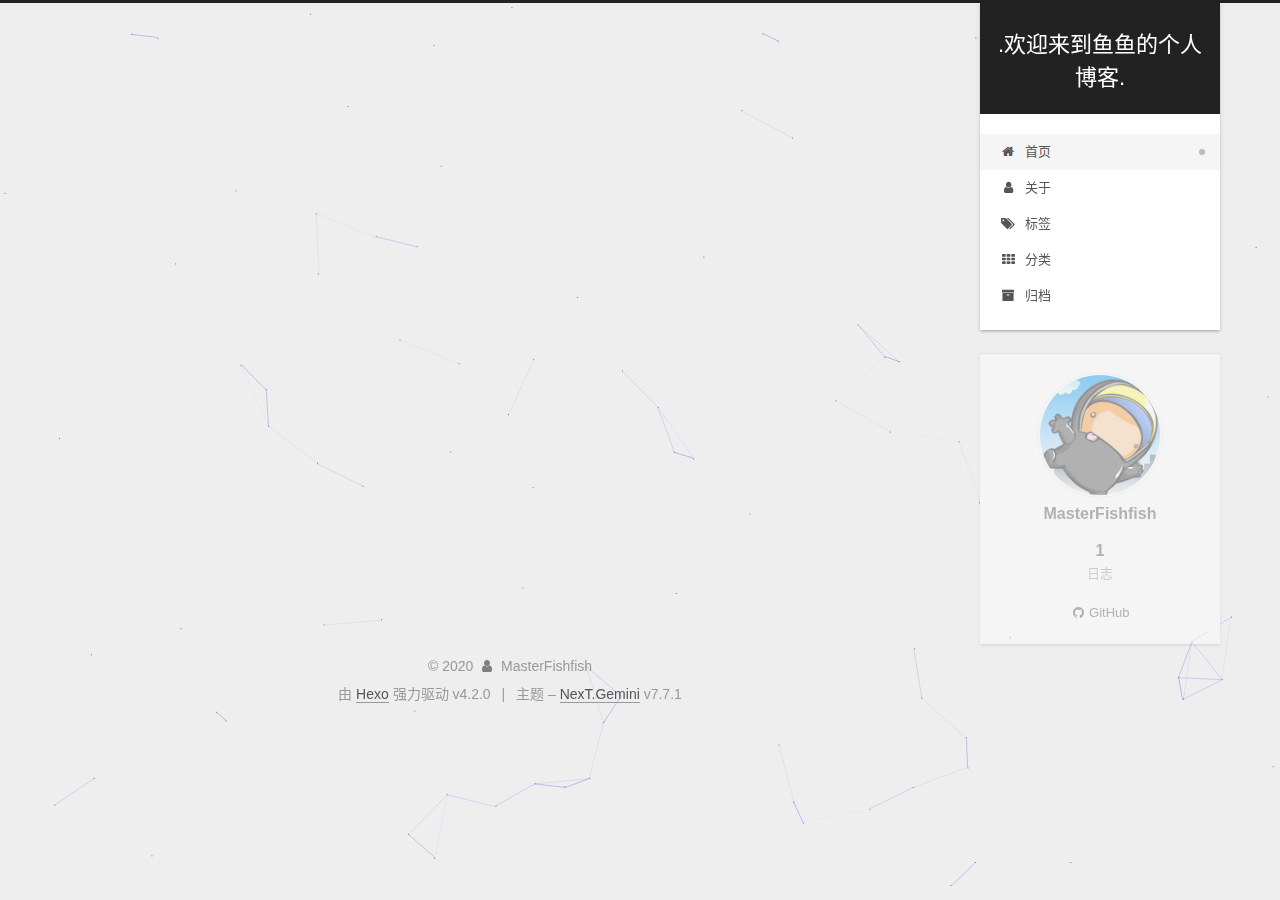
<file: index.html>
<!DOCTYPE html>
<html lang="zh-CN">
<head>
  <meta charset="UTF-8">
<meta name="viewport" content="width=device-width, initial-scale=1, maximum-scale=2">
<meta name="theme-color" content="#222">
<meta name="generator" content="Hexo 4.2.0">
  <link rel="apple-touch-icon" sizes="180x180" href="/images/apple-touch-icon-next.png">
  <link rel="icon" type="image/png" sizes="32x32" href="/images/favicon-32x32-next.png">
  <link rel="icon" type="image/png" sizes="16x16" href="/images/favicon-16x16-next.png">
  <link rel="mask-icon" href="/images/logo.svg" color="#222">

<link rel="stylesheet" href="/css/main.css">


<link rel="stylesheet" href="/lib/font-awesome/css/font-awesome.min.css">

<script id="hexo-configurations">
    var NexT = window.NexT || {};
    var CONFIG = {"hostname":"yoursite.com","root":"/","scheme":"Gemini","version":"7.7.1","exturl":false,"sidebar":{"position":"right","display":"post","padding":18,"offset":12,"onmobile":false},"copycode":{"enable":false,"show_result":false,"style":null},"back2top":{"enable":true,"sidebar":false,"scrollpercent":false},"bookmark":{"enable":false,"color":"#222","save":"auto"},"fancybox":false,"mediumzoom":false,"lazyload":false,"pangu":false,"comments":{"style":"tabs","active":null,"storage":true,"lazyload":false,"nav":null},"algolia":{"hits":{"per_page":10},"labels":{"input_placeholder":"Search for Posts","hits_empty":"We didn't find any results for the search: ${query}","hits_stats":"${hits} results found in ${time} ms"}},"localsearch":{"enable":false,"trigger":"auto","top_n_per_article":1,"unescape":false,"preload":false},"motion":{"enable":true,"async":false,"transition":{"post_block":"fadeIn","post_header":"slideDownIn","post_body":"slideDownIn","coll_header":"slideLeftIn","sidebar":"slideUpIn"}}};
  </script>

  <meta property="og:type" content="website">
<meta property="og:title" content=".欢迎来到鱼鱼的个人博客.">
<meta property="og:url" content="http://yoursite.com/index.html">
<meta property="og:site_name" content=".欢迎来到鱼鱼的个人博客.">
<meta property="og:locale" content="zh_CN">
<meta property="article:author" content="MasterFishfish">
<meta name="twitter:card" content="summary">

<link rel="canonical" href="http://yoursite.com/">


<script id="page-configurations">
  // https://hexo.io/docs/variables.html
  CONFIG.page = {
    sidebar: "",
    isHome: true,
    isPost: false
  };
</script>

  <title>.欢迎来到鱼鱼的个人博客.</title>
  






  <noscript>
  <style>
  .use-motion .brand,
  .use-motion .menu-item,
  .sidebar-inner,
  .use-motion .post-block,
  .use-motion .pagination,
  .use-motion .comments,
  .use-motion .post-header,
  .use-motion .post-body,
  .use-motion .collection-header { opacity: initial; }

  .use-motion .site-title,
  .use-motion .site-subtitle {
    opacity: initial;
    top: initial;
  }

  .use-motion .logo-line-before i { left: initial; }
  .use-motion .logo-line-after i { right: initial; }
  </style>
</noscript>

</head>

<body itemscope itemtype="http://schema.org/WebPage">
  <div class="container use-motion">
    <div class="headband"></div>

    <header class="header" itemscope itemtype="http://schema.org/WPHeader">
      <div class="header-inner"><div class="site-brand-container">
  <div class="site-nav-toggle">
    <div class="toggle" aria-label="切换导航栏">
      <span class="toggle-line toggle-line-first"></span>
      <span class="toggle-line toggle-line-middle"></span>
      <span class="toggle-line toggle-line-last"></span>
    </div>
  </div>

  <div class="site-meta">

    <div>
      <a href="/" class="brand" rel="start">
        <span class="logo-line-before"><i></i></span>
        <span class="site-title">.欢迎来到鱼鱼的个人博客.</span>
        <span class="logo-line-after"><i></i></span>
      </a>
    </div>
  </div>

  <div class="site-nav-right"></div>
</div>


<nav class="site-nav">
  
  <ul id="menu" class="menu">
        <li class="menu-item menu-item-home">

    <a href="/" rel="section"><i class="fa fa-fw fa-home"></i>首页</a>

  </li>
        <li class="menu-item menu-item-about">

    <a href="/about/" rel="section"><i class="fa fa-fw fa-user"></i>关于</a>

  </li>
        <li class="menu-item menu-item-tags">

    <a href="/tags/" rel="section"><i class="fa fa-fw fa-tags"></i>标签</a>

  </li>
        <li class="menu-item menu-item-categories">

    <a href="/categories/" rel="section"><i class="fa fa-fw fa-th"></i>分类</a>

  </li>
        <li class="menu-item menu-item-archives">

    <a href="/archives/" rel="section"><i class="fa fa-fw fa-archive"></i>归档</a>

  </li>
  </ul>

</nav>
</div>
    </header>

    
  <div class="back-to-top">
    <i class="fa fa-arrow-up"></i>
    <span>0%</span>
  </div>


    <main class="main">
      <div class="main-inner">
        <div class="content-wrap">
          

          <div class="content">
            

  <div class="posts-expand">
        
  
  
  <article itemscope itemtype="http://schema.org/Article" class="post-block home" lang="zh-CN">
    <link itemprop="mainEntityOfPage" href="http://yoursite.com/2020/02/23/MCServer-Build-Guide/">

    <span hidden itemprop="author" itemscope itemtype="http://schema.org/Person">
      <meta itemprop="image" content="/images/relo.jpg">
      <meta itemprop="name" content="MasterFishfish">
      <meta itemprop="description" content="">
    </span>

    <span hidden itemprop="publisher" itemscope itemtype="http://schema.org/Organization">
      <meta itemprop="name" content=".欢迎来到鱼鱼的个人博客.">
    </span>
      <header class="post-header">
        <h1 class="post-title" itemprop="name headline">
          
            <a href="/2020/02/23/MCServer-Build-Guide/" class="post-title-link" itemprop="url">Mincraft</a>
        </h1>

        <div class="post-meta">
            <span class="post-meta-item">
              <span class="post-meta-item-icon">
                <i class="fa fa-calendar-o"></i>
              </span>
              <span class="post-meta-item-text">发表于</span>
              

              <time title="创建时间：2020-02-23 15:56:25 / 修改时间：16:13:00" itemprop="dateCreated datePublished" datetime="2020-02-23T15:56:25+08:00">2020-02-23</time>
            </span>

          

        </div>
      </header>

    
    
    
    <div class="post-body" itemprop="articleBody">

      
          
      
    </div>

    
    
    
    <div>
     
    </div>
      <footer class="post-footer">
        <div class="post-eof"></div>
      </footer>
  </article>
  
  
  

  </div>

  



          </div>
          

<script>
  window.addEventListener('tabs:register', () => {
    let activeClass = CONFIG.comments.activeClass;
    if (CONFIG.comments.storage) {
      activeClass = localStorage.getItem('comments_active') || activeClass;
    }
    if (activeClass) {
      let activeTab = document.querySelector(`a[href="#comment-${activeClass}"]`);
      if (activeTab) {
        activeTab.click();
      }
    }
  });
  if (CONFIG.comments.storage) {
    window.addEventListener('tabs:click', event => {
      if (!event.target.matches('.tabs-comment .tab-content .tab-pane')) return;
      let commentClass = event.target.classList[1];
      localStorage.setItem('comments_active', commentClass);
    });
  }
</script>

        </div>
          
  
  <div class="toggle sidebar-toggle">
    <span class="toggle-line toggle-line-first"></span>
    <span class="toggle-line toggle-line-middle"></span>
    <span class="toggle-line toggle-line-last"></span>
  </div>

  <aside class="sidebar">
    <div class="sidebar-inner">

      <ul class="sidebar-nav motion-element">
        <li class="sidebar-nav-toc">
          文章目录
        </li>
        <li class="sidebar-nav-overview">
          站点概览
        </li>
      </ul>

      <!--noindex-->
      <div class="post-toc-wrap sidebar-panel">
      </div>
      <!--/noindex-->

      <div class="site-overview-wrap sidebar-panel">
        <div class="site-author motion-element" itemprop="author" itemscope itemtype="http://schema.org/Person">
    <img class="site-author-image" itemprop="image" alt="MasterFishfish"
      src="/images/relo.jpg">
  <p class="site-author-name" itemprop="name">MasterFishfish</p>
  <div class="site-description" itemprop="description"></div>
</div>
<div class="site-state-wrap motion-element">
  <nav class="site-state">
      <div class="site-state-item site-state-posts">
          <a href="/archives/">
        
          <span class="site-state-item-count">1</span>
          <span class="site-state-item-name">日志</span>
        </a>
      </div>
  </nav>
</div>
  <div class="links-of-author motion-element">
      <span class="links-of-author-item">
        <a href="https://github.com/MasterFishfish" title="GitHub → https:&#x2F;&#x2F;github.com&#x2F;MasterFishfish" rel="noopener" target="_blank"><i class="fa fa-fw fa-github"></i>GitHub</a>
      </span>
  </div>



      </div>

    </div>
  </aside>
  <div id="sidebar-dimmer"></div>


      </div>
    </main>

    <footer class="footer">
      <div class="footer-inner">
        

<div class="copyright">
  
  &copy; 
  <span itemprop="copyrightYear">2020</span>
  <span class="with-love">
    <i class="fa fa-user"></i>
  </span>
  <span class="author" itemprop="copyrightHolder">MasterFishfish</span>
</div>
  <div class="powered-by">由 <a href="https://hexo.io/" class="theme-link" rel="noopener" target="_blank">Hexo</a> 强力驱动 v4.2.0
  </div>
  <span class="post-meta-divider">|</span>
  <div class="theme-info">主题 – <a href="https://theme-next.org/" class="theme-link" rel="noopener" target="_blank">NexT.Gemini</a> v7.7.1
  </div>

        








      </div>
    </footer>
  </div>

  
  
  <script color='0,0,255' opacity='0.5' zIndex='-1' count='99' src="/lib/canvas-nest/canvas-nest.min.js"></script>
  <script src="/lib/anime.min.js"></script>
  <script src="/lib/velocity/velocity.min.js"></script>
  <script src="/lib/velocity/velocity.ui.min.js"></script>

<script src="/js/utils.js"></script>

<script src="/js/motion.js"></script>


<script src="/js/schemes/pisces.js"></script>


<script src="/js/next-boot.js"></script>




  















  

  

</body>
</html>
</file>
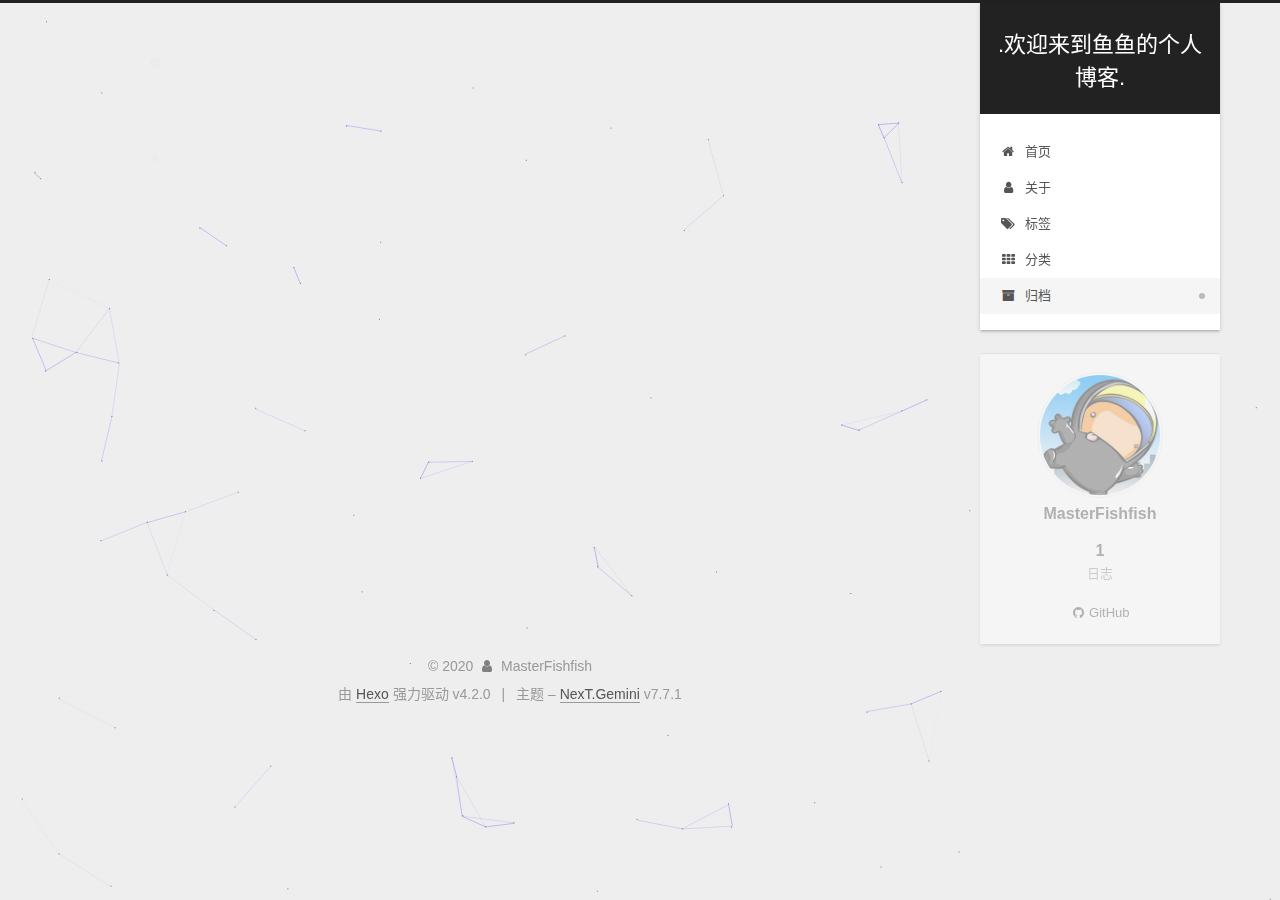
<file: archives/index.html>
<!DOCTYPE html>
<html lang="zh-CN">
<head>
  <meta charset="UTF-8">
<meta name="viewport" content="width=device-width, initial-scale=1, maximum-scale=2">
<meta name="theme-color" content="#222">
<meta name="generator" content="Hexo 4.2.0">
  <link rel="apple-touch-icon" sizes="180x180" href="/images/apple-touch-icon-next.png">
  <link rel="icon" type="image/png" sizes="32x32" href="/images/favicon-32x32-next.png">
  <link rel="icon" type="image/png" sizes="16x16" href="/images/favicon-16x16-next.png">
  <link rel="mask-icon" href="/images/logo.svg" color="#222">

<link rel="stylesheet" href="/css/main.css">


<link rel="stylesheet" href="/lib/font-awesome/css/font-awesome.min.css">

<script id="hexo-configurations">
    var NexT = window.NexT || {};
    var CONFIG = {"hostname":"yoursite.com","root":"/","scheme":"Gemini","version":"7.7.1","exturl":false,"sidebar":{"position":"right","display":"post","padding":18,"offset":12,"onmobile":false},"copycode":{"enable":false,"show_result":false,"style":null},"back2top":{"enable":true,"sidebar":false,"scrollpercent":false},"bookmark":{"enable":false,"color":"#222","save":"auto"},"fancybox":false,"mediumzoom":false,"lazyload":false,"pangu":false,"comments":{"style":"tabs","active":null,"storage":true,"lazyload":false,"nav":null},"algolia":{"hits":{"per_page":10},"labels":{"input_placeholder":"Search for Posts","hits_empty":"We didn't find any results for the search: ${query}","hits_stats":"${hits} results found in ${time} ms"}},"localsearch":{"enable":false,"trigger":"auto","top_n_per_article":1,"unescape":false,"preload":false},"motion":{"enable":true,"async":false,"transition":{"post_block":"fadeIn","post_header":"slideDownIn","post_body":"slideDownIn","coll_header":"slideLeftIn","sidebar":"slideUpIn"}}};
  </script>

  <meta property="og:type" content="website">
<meta property="og:title" content=".欢迎来到鱼鱼的个人博客.">
<meta property="og:url" content="http://yoursite.com/archives/index.html">
<meta property="og:site_name" content=".欢迎来到鱼鱼的个人博客.">
<meta property="og:locale" content="zh_CN">
<meta property="article:author" content="MasterFishfish">
<meta name="twitter:card" content="summary">

<link rel="canonical" href="http://yoursite.com/archives/">


<script id="page-configurations">
  // https://hexo.io/docs/variables.html
  CONFIG.page = {
    sidebar: "",
    isHome: false,
    isPost: false
  };
</script>

  <title>归档 | .欢迎来到鱼鱼的个人博客.</title>
  






  <noscript>
  <style>
  .use-motion .brand,
  .use-motion .menu-item,
  .sidebar-inner,
  .use-motion .post-block,
  .use-motion .pagination,
  .use-motion .comments,
  .use-motion .post-header,
  .use-motion .post-body,
  .use-motion .collection-header { opacity: initial; }

  .use-motion .site-title,
  .use-motion .site-subtitle {
    opacity: initial;
    top: initial;
  }

  .use-motion .logo-line-before i { left: initial; }
  .use-motion .logo-line-after i { right: initial; }
  </style>
</noscript>

</head>

<body itemscope itemtype="http://schema.org/WebPage">
  <div class="container use-motion">
    <div class="headband"></div>

    <header class="header" itemscope itemtype="http://schema.org/WPHeader">
      <div class="header-inner"><div class="site-brand-container">
  <div class="site-nav-toggle">
    <div class="toggle" aria-label="切换导航栏">
      <span class="toggle-line toggle-line-first"></span>
      <span class="toggle-line toggle-line-middle"></span>
      <span class="toggle-line toggle-line-last"></span>
    </div>
  </div>

  <div class="site-meta">

    <div>
      <a href="/" class="brand" rel="start">
        <span class="logo-line-before"><i></i></span>
        <span class="site-title">.欢迎来到鱼鱼的个人博客.</span>
        <span class="logo-line-after"><i></i></span>
      </a>
    </div>
  </div>

  <div class="site-nav-right"></div>
</div>


<nav class="site-nav">
  
  <ul id="menu" class="menu">
        <li class="menu-item menu-item-home">

    <a href="/" rel="section"><i class="fa fa-fw fa-home"></i>首页</a>

  </li>
        <li class="menu-item menu-item-about">

    <a href="/about/" rel="section"><i class="fa fa-fw fa-user"></i>关于</a>

  </li>
        <li class="menu-item menu-item-tags">

    <a href="/tags/" rel="section"><i class="fa fa-fw fa-tags"></i>标签</a>

  </li>
        <li class="menu-item menu-item-categories">

    <a href="/categories/" rel="section"><i class="fa fa-fw fa-th"></i>分类</a>

  </li>
        <li class="menu-item menu-item-archives">

    <a href="/archives/" rel="section"><i class="fa fa-fw fa-archive"></i>归档</a>

  </li>
  </ul>

</nav>
</div>
    </header>

    
  <div class="back-to-top">
    <i class="fa fa-arrow-up"></i>
    <span>0%</span>
  </div>


    <main class="main">
      <div class="main-inner">
        <div class="content-wrap">
          

          <div class="content">
            

  
  
  
  <div class="post-block">
    <div class="posts-collapse">
      <div class="collection-title">
        <span class="collection-header">嗯..! 目前共计 1 篇日志。 继续努力。</span>
      </div>

      
    <div class="collection-year">
      <h1 class="collection-header">2020</h1>
    </div>

  <article itemscope itemtype="http://schema.org/Article">
    <header class="post-header">

      <div class="post-meta">
        <time itemprop="dateCreated"
              datetime="2020-02-23T15:56:25+08:00"
              content="2020-02-23">
          02-23
        </time>
      </div>

      <h2 class="post-title">
          <a class="post-title-link" href="/2020/02/23/MCServer-Build-Guide/" itemprop="url">
            <span itemprop="name">Mincraft</span>
          </a>
      </h2>

    </header>
  </article>


    </div>
  </div>
  
  
  

  



          </div>
          

<script>
  window.addEventListener('tabs:register', () => {
    let activeClass = CONFIG.comments.activeClass;
    if (CONFIG.comments.storage) {
      activeClass = localStorage.getItem('comments_active') || activeClass;
    }
    if (activeClass) {
      let activeTab = document.querySelector(`a[href="#comment-${activeClass}"]`);
      if (activeTab) {
        activeTab.click();
      }
    }
  });
  if (CONFIG.comments.storage) {
    window.addEventListener('tabs:click', event => {
      if (!event.target.matches('.tabs-comment .tab-content .tab-pane')) return;
      let commentClass = event.target.classList[1];
      localStorage.setItem('comments_active', commentClass);
    });
  }
</script>

        </div>
          
  
  <div class="toggle sidebar-toggle">
    <span class="toggle-line toggle-line-first"></span>
    <span class="toggle-line toggle-line-middle"></span>
    <span class="toggle-line toggle-line-last"></span>
  </div>

  <aside class="sidebar">
    <div class="sidebar-inner">

      <ul class="sidebar-nav motion-element">
        <li class="sidebar-nav-toc">
          文章目录
        </li>
        <li class="sidebar-nav-overview">
          站点概览
        </li>
      </ul>

      <!--noindex-->
      <div class="post-toc-wrap sidebar-panel">
      </div>
      <!--/noindex-->

      <div class="site-overview-wrap sidebar-panel">
        <div class="site-author motion-element" itemprop="author" itemscope itemtype="http://schema.org/Person">
    <img class="site-author-image" itemprop="image" alt="MasterFishfish"
      src="/images/relo.jpg">
  <p class="site-author-name" itemprop="name">MasterFishfish</p>
  <div class="site-description" itemprop="description"></div>
</div>
<div class="site-state-wrap motion-element">
  <nav class="site-state">
      <div class="site-state-item site-state-posts">
          <a href="/archives/">
        
          <span class="site-state-item-count">1</span>
          <span class="site-state-item-name">日志</span>
        </a>
      </div>
  </nav>
</div>
  <div class="links-of-author motion-element">
      <span class="links-of-author-item">
        <a href="https://github.com/MasterFishfish" title="GitHub → https:&#x2F;&#x2F;github.com&#x2F;MasterFishfish" rel="noopener" target="_blank"><i class="fa fa-fw fa-github"></i>GitHub</a>
      </span>
  </div>



      </div>

    </div>
  </aside>
  <div id="sidebar-dimmer"></div>


      </div>
    </main>

    <footer class="footer">
      <div class="footer-inner">
        

<div class="copyright">
  
  &copy; 
  <span itemprop="copyrightYear">2020</span>
  <span class="with-love">
    <i class="fa fa-user"></i>
  </span>
  <span class="author" itemprop="copyrightHolder">MasterFishfish</span>
</div>
  <div class="powered-by">由 <a href="https://hexo.io/" class="theme-link" rel="noopener" target="_blank">Hexo</a> 强力驱动 v4.2.0
  </div>
  <span class="post-meta-divider">|</span>
  <div class="theme-info">主题 – <a href="https://theme-next.org/" class="theme-link" rel="noopener" target="_blank">NexT.Gemini</a> v7.7.1
  </div>

        








      </div>
    </footer>
  </div>

  
  
  <script color='0,0,255' opacity='0.5' zIndex='-1' count='99' src="/lib/canvas-nest/canvas-nest.min.js"></script>
  <script src="/lib/anime.min.js"></script>
  <script src="/lib/velocity/velocity.min.js"></script>
  <script src="/lib/velocity/velocity.ui.min.js"></script>

<script src="/js/utils.js"></script>

<script src="/js/motion.js"></script>


<script src="/js/schemes/pisces.js"></script>


<script src="/js/next-boot.js"></script>




  















  

  

</body>
</html>
</file>
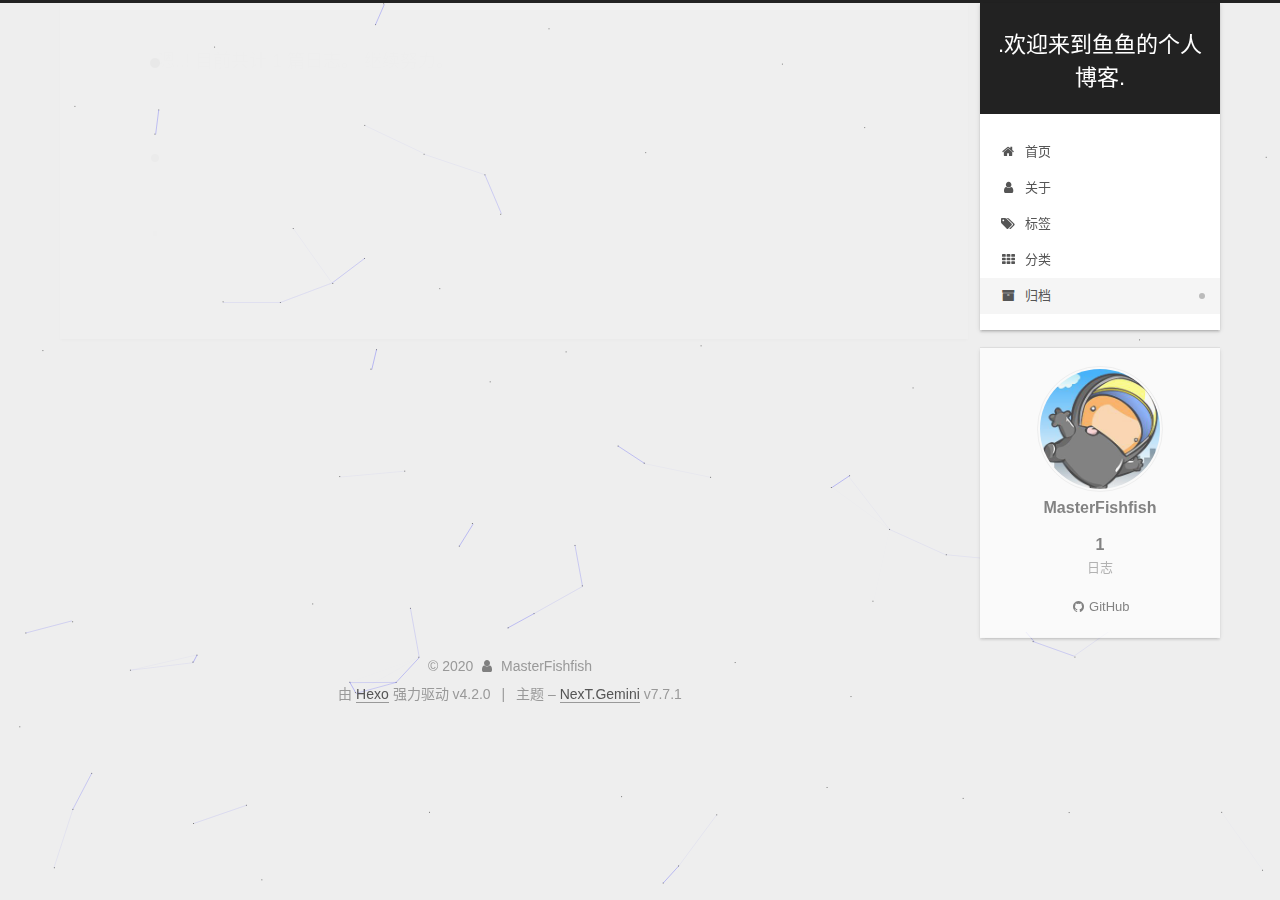
<file: archives/2020/index.html>
<!DOCTYPE html>
<html lang="zh-CN">
<head>
  <meta charset="UTF-8">
<meta name="viewport" content="width=device-width, initial-scale=1, maximum-scale=2">
<meta name="theme-color" content="#222">
<meta name="generator" content="Hexo 4.2.0">
  <link rel="apple-touch-icon" sizes="180x180" href="/images/apple-touch-icon-next.png">
  <link rel="icon" type="image/png" sizes="32x32" href="/images/favicon-32x32-next.png">
  <link rel="icon" type="image/png" sizes="16x16" href="/images/favicon-16x16-next.png">
  <link rel="mask-icon" href="/images/logo.svg" color="#222">

<link rel="stylesheet" href="/css/main.css">


<link rel="stylesheet" href="/lib/font-awesome/css/font-awesome.min.css">

<script id="hexo-configurations">
    var NexT = window.NexT || {};
    var CONFIG = {"hostname":"yoursite.com","root":"/","scheme":"Gemini","version":"7.7.1","exturl":false,"sidebar":{"position":"right","display":"post","padding":18,"offset":12,"onmobile":false},"copycode":{"enable":false,"show_result":false,"style":null},"back2top":{"enable":true,"sidebar":false,"scrollpercent":false},"bookmark":{"enable":false,"color":"#222","save":"auto"},"fancybox":false,"mediumzoom":false,"lazyload":false,"pangu":false,"comments":{"style":"tabs","active":null,"storage":true,"lazyload":false,"nav":null},"algolia":{"hits":{"per_page":10},"labels":{"input_placeholder":"Search for Posts","hits_empty":"We didn't find any results for the search: ${query}","hits_stats":"${hits} results found in ${time} ms"}},"localsearch":{"enable":false,"trigger":"auto","top_n_per_article":1,"unescape":false,"preload":false},"motion":{"enable":true,"async":false,"transition":{"post_block":"fadeIn","post_header":"slideDownIn","post_body":"slideDownIn","coll_header":"slideLeftIn","sidebar":"slideUpIn"}}};
  </script>

  <meta property="og:type" content="website">
<meta property="og:title" content=".欢迎来到鱼鱼的个人博客.">
<meta property="og:url" content="http://yoursite.com/archives/2020/index.html">
<meta property="og:site_name" content=".欢迎来到鱼鱼的个人博客.">
<meta property="og:locale" content="zh_CN">
<meta property="article:author" content="MasterFishfish">
<meta name="twitter:card" content="summary">

<link rel="canonical" href="http://yoursite.com/archives/2020/">


<script id="page-configurations">
  // https://hexo.io/docs/variables.html
  CONFIG.page = {
    sidebar: "",
    isHome: false,
    isPost: false
  };
</script>

  <title>归档 | .欢迎来到鱼鱼的个人博客.</title>
  






  <noscript>
  <style>
  .use-motion .brand,
  .use-motion .menu-item,
  .sidebar-inner,
  .use-motion .post-block,
  .use-motion .pagination,
  .use-motion .comments,
  .use-motion .post-header,
  .use-motion .post-body,
  .use-motion .collection-header { opacity: initial; }

  .use-motion .site-title,
  .use-motion .site-subtitle {
    opacity: initial;
    top: initial;
  }

  .use-motion .logo-line-before i { left: initial; }
  .use-motion .logo-line-after i { right: initial; }
  </style>
</noscript>

</head>

<body itemscope itemtype="http://schema.org/WebPage">
  <div class="container use-motion">
    <div class="headband"></div>

    <header class="header" itemscope itemtype="http://schema.org/WPHeader">
      <div class="header-inner"><div class="site-brand-container">
  <div class="site-nav-toggle">
    <div class="toggle" aria-label="切换导航栏">
      <span class="toggle-line toggle-line-first"></span>
      <span class="toggle-line toggle-line-middle"></span>
      <span class="toggle-line toggle-line-last"></span>
    </div>
  </div>

  <div class="site-meta">

    <div>
      <a href="/" class="brand" rel="start">
        <span class="logo-line-before"><i></i></span>
        <span class="site-title">.欢迎来到鱼鱼的个人博客.</span>
        <span class="logo-line-after"><i></i></span>
      </a>
    </div>
  </div>

  <div class="site-nav-right"></div>
</div>


<nav class="site-nav">
  
  <ul id="menu" class="menu">
        <li class="menu-item menu-item-home">

    <a href="/" rel="section"><i class="fa fa-fw fa-home"></i>首页</a>

  </li>
        <li class="menu-item menu-item-about">

    <a href="/about/" rel="section"><i class="fa fa-fw fa-user"></i>关于</a>

  </li>
        <li class="menu-item menu-item-tags">

    <a href="/tags/" rel="section"><i class="fa fa-fw fa-tags"></i>标签</a>

  </li>
        <li class="menu-item menu-item-categories">

    <a href="/categories/" rel="section"><i class="fa fa-fw fa-th"></i>分类</a>

  </li>
        <li class="menu-item menu-item-archives">

    <a href="/archives/" rel="section"><i class="fa fa-fw fa-archive"></i>归档</a>

  </li>
  </ul>

</nav>
</div>
    </header>

    
  <div class="back-to-top">
    <i class="fa fa-arrow-up"></i>
    <span>0%</span>
  </div>


    <main class="main">
      <div class="main-inner">
        <div class="content-wrap">
          

          <div class="content">
            

  
  
  
  <div class="post-block">
    <div class="posts-collapse">
      <div class="collection-title">
        <span class="collection-header">嗯..! 目前共计 1 篇日志。 继续努力。</span>
      </div>

      
    <div class="collection-year">
      <h1 class="collection-header">2020</h1>
    </div>

  <article itemscope itemtype="http://schema.org/Article">
    <header class="post-header">

      <div class="post-meta">
        <time itemprop="dateCreated"
              datetime="2020-02-23T15:56:25+08:00"
              content="2020-02-23">
          02-23
        </time>
      </div>

      <h2 class="post-title">
          <a class="post-title-link" href="/2020/02/23/MCServer-Build-Guide/" itemprop="url">
            <span itemprop="name">Mincraft</span>
          </a>
      </h2>

    </header>
  </article>


    </div>
  </div>
  
  
  

  



          </div>
          

<script>
  window.addEventListener('tabs:register', () => {
    let activeClass = CONFIG.comments.activeClass;
    if (CONFIG.comments.storage) {
      activeClass = localStorage.getItem('comments_active') || activeClass;
    }
    if (activeClass) {
      let activeTab = document.querySelector(`a[href="#comment-${activeClass}"]`);
      if (activeTab) {
        activeTab.click();
      }
    }
  });
  if (CONFIG.comments.storage) {
    window.addEventListener('tabs:click', event => {
      if (!event.target.matches('.tabs-comment .tab-content .tab-pane')) return;
      let commentClass = event.target.classList[1];
      localStorage.setItem('comments_active', commentClass);
    });
  }
</script>

        </div>
          
  
  <div class="toggle sidebar-toggle">
    <span class="toggle-line toggle-line-first"></span>
    <span class="toggle-line toggle-line-middle"></span>
    <span class="toggle-line toggle-line-last"></span>
  </div>

  <aside class="sidebar">
    <div class="sidebar-inner">

      <ul class="sidebar-nav motion-element">
        <li class="sidebar-nav-toc">
          文章目录
        </li>
        <li class="sidebar-nav-overview">
          站点概览
        </li>
      </ul>

      <!--noindex-->
      <div class="post-toc-wrap sidebar-panel">
      </div>
      <!--/noindex-->

      <div class="site-overview-wrap sidebar-panel">
        <div class="site-author motion-element" itemprop="author" itemscope itemtype="http://schema.org/Person">
    <img class="site-author-image" itemprop="image" alt="MasterFishfish"
      src="/images/relo.jpg">
  <p class="site-author-name" itemprop="name">MasterFishfish</p>
  <div class="site-description" itemprop="description"></div>
</div>
<div class="site-state-wrap motion-element">
  <nav class="site-state">
      <div class="site-state-item site-state-posts">
          <a href="/archives/">
        
          <span class="site-state-item-count">1</span>
          <span class="site-state-item-name">日志</span>
        </a>
      </div>
  </nav>
</div>
  <div class="links-of-author motion-element">
      <span class="links-of-author-item">
        <a href="https://github.com/MasterFishfish" title="GitHub → https:&#x2F;&#x2F;github.com&#x2F;MasterFishfish" rel="noopener" target="_blank"><i class="fa fa-fw fa-github"></i>GitHub</a>
      </span>
  </div>



      </div>

    </div>
  </aside>
  <div id="sidebar-dimmer"></div>


      </div>
    </main>

    <footer class="footer">
      <div class="footer-inner">
        

<div class="copyright">
  
  &copy; 
  <span itemprop="copyrightYear">2020</span>
  <span class="with-love">
    <i class="fa fa-user"></i>
  </span>
  <span class="author" itemprop="copyrightHolder">MasterFishfish</span>
</div>
  <div class="powered-by">由 <a href="https://hexo.io/" class="theme-link" rel="noopener" target="_blank">Hexo</a> 强力驱动 v4.2.0
  </div>
  <span class="post-meta-divider">|</span>
  <div class="theme-info">主题 – <a href="https://theme-next.org/" class="theme-link" rel="noopener" target="_blank">NexT.Gemini</a> v7.7.1
  </div>

        








      </div>
    </footer>
  </div>

  
  
  <script color='0,0,255' opacity='0.5' zIndex='-1' count='99' src="/lib/canvas-nest/canvas-nest.min.js"></script>
  <script src="/lib/anime.min.js"></script>
  <script src="/lib/velocity/velocity.min.js"></script>
  <script src="/lib/velocity/velocity.ui.min.js"></script>

<script src="/js/utils.js"></script>

<script src="/js/motion.js"></script>


<script src="/js/schemes/pisces.js"></script>


<script src="/js/next-boot.js"></script>




  















  

  

</body>
</html>
</file>
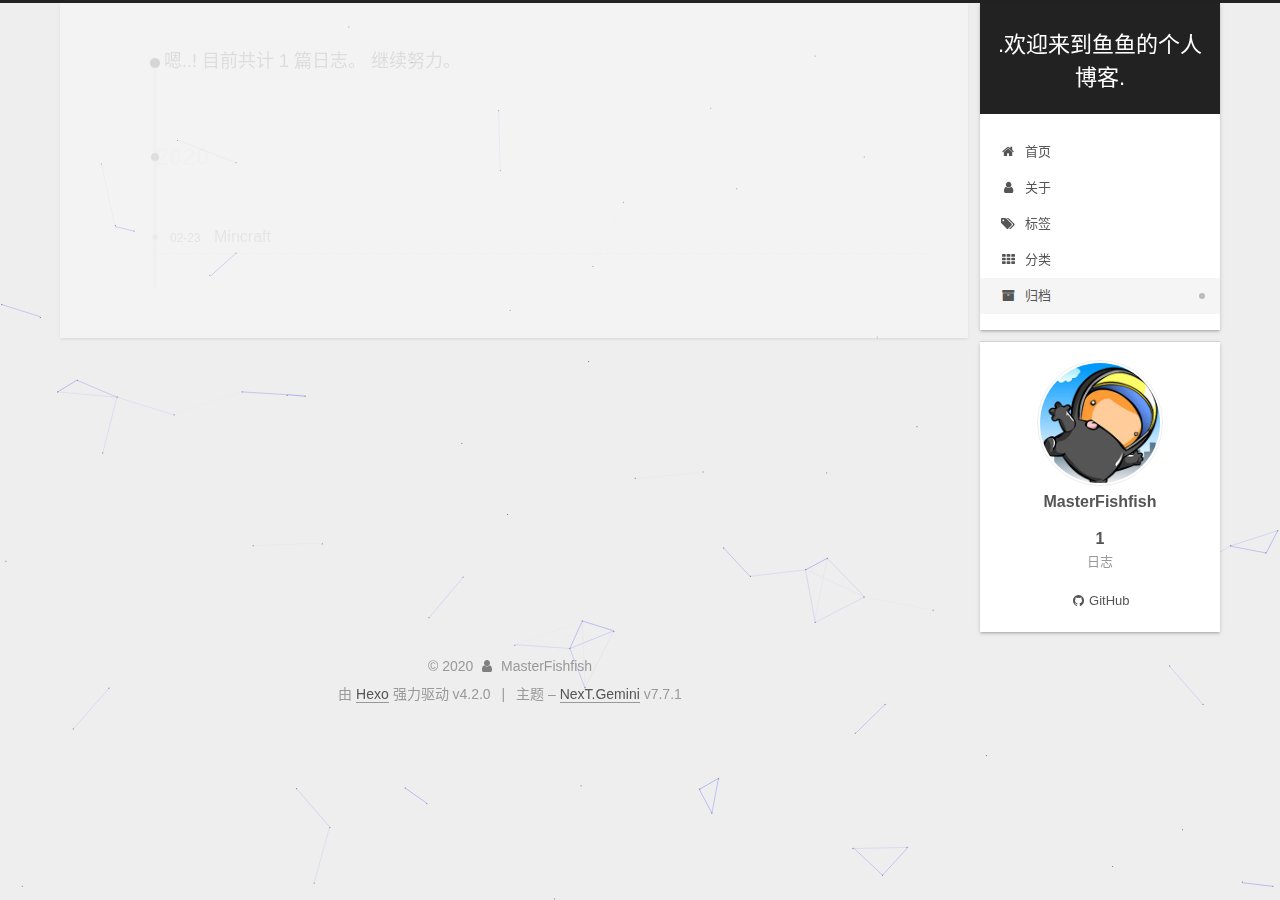
<file: archives/2020/02/index.html>
<!DOCTYPE html>
<html lang="zh-CN">
<head>
  <meta charset="UTF-8">
<meta name="viewport" content="width=device-width, initial-scale=1, maximum-scale=2">
<meta name="theme-color" content="#222">
<meta name="generator" content="Hexo 4.2.0">
  <link rel="apple-touch-icon" sizes="180x180" href="/images/apple-touch-icon-next.png">
  <link rel="icon" type="image/png" sizes="32x32" href="/images/favicon-32x32-next.png">
  <link rel="icon" type="image/png" sizes="16x16" href="/images/favicon-16x16-next.png">
  <link rel="mask-icon" href="/images/logo.svg" color="#222">

<link rel="stylesheet" href="/css/main.css">


<link rel="stylesheet" href="/lib/font-awesome/css/font-awesome.min.css">

<script id="hexo-configurations">
    var NexT = window.NexT || {};
    var CONFIG = {"hostname":"yoursite.com","root":"/","scheme":"Gemini","version":"7.7.1","exturl":false,"sidebar":{"position":"right","display":"post","padding":18,"offset":12,"onmobile":false},"copycode":{"enable":false,"show_result":false,"style":null},"back2top":{"enable":true,"sidebar":false,"scrollpercent":false},"bookmark":{"enable":false,"color":"#222","save":"auto"},"fancybox":false,"mediumzoom":false,"lazyload":false,"pangu":false,"comments":{"style":"tabs","active":null,"storage":true,"lazyload":false,"nav":null},"algolia":{"hits":{"per_page":10},"labels":{"input_placeholder":"Search for Posts","hits_empty":"We didn't find any results for the search: ${query}","hits_stats":"${hits} results found in ${time} ms"}},"localsearch":{"enable":false,"trigger":"auto","top_n_per_article":1,"unescape":false,"preload":false},"motion":{"enable":true,"async":false,"transition":{"post_block":"fadeIn","post_header":"slideDownIn","post_body":"slideDownIn","coll_header":"slideLeftIn","sidebar":"slideUpIn"}}};
  </script>

  <meta property="og:type" content="website">
<meta property="og:title" content=".欢迎来到鱼鱼的个人博客.">
<meta property="og:url" content="http://yoursite.com/archives/2020/02/index.html">
<meta property="og:site_name" content=".欢迎来到鱼鱼的个人博客.">
<meta property="og:locale" content="zh_CN">
<meta property="article:author" content="MasterFishfish">
<meta name="twitter:card" content="summary">

<link rel="canonical" href="http://yoursite.com/archives/2020/02/">


<script id="page-configurations">
  // https://hexo.io/docs/variables.html
  CONFIG.page = {
    sidebar: "",
    isHome: false,
    isPost: false
  };
</script>

  <title>归档 | .欢迎来到鱼鱼的个人博客.</title>
  






  <noscript>
  <style>
  .use-motion .brand,
  .use-motion .menu-item,
  .sidebar-inner,
  .use-motion .post-block,
  .use-motion .pagination,
  .use-motion .comments,
  .use-motion .post-header,
  .use-motion .post-body,
  .use-motion .collection-header { opacity: initial; }

  .use-motion .site-title,
  .use-motion .site-subtitle {
    opacity: initial;
    top: initial;
  }

  .use-motion .logo-line-before i { left: initial; }
  .use-motion .logo-line-after i { right: initial; }
  </style>
</noscript>

</head>

<body itemscope itemtype="http://schema.org/WebPage">
  <div class="container use-motion">
    <div class="headband"></div>

    <header class="header" itemscope itemtype="http://schema.org/WPHeader">
      <div class="header-inner"><div class="site-brand-container">
  <div class="site-nav-toggle">
    <div class="toggle" aria-label="切换导航栏">
      <span class="toggle-line toggle-line-first"></span>
      <span class="toggle-line toggle-line-middle"></span>
      <span class="toggle-line toggle-line-last"></span>
    </div>
  </div>

  <div class="site-meta">

    <div>
      <a href="/" class="brand" rel="start">
        <span class="logo-line-before"><i></i></span>
        <span class="site-title">.欢迎来到鱼鱼的个人博客.</span>
        <span class="logo-line-after"><i></i></span>
      </a>
    </div>
  </div>

  <div class="site-nav-right"></div>
</div>


<nav class="site-nav">
  
  <ul id="menu" class="menu">
        <li class="menu-item menu-item-home">

    <a href="/" rel="section"><i class="fa fa-fw fa-home"></i>首页</a>

  </li>
        <li class="menu-item menu-item-about">

    <a href="/about/" rel="section"><i class="fa fa-fw fa-user"></i>关于</a>

  </li>
        <li class="menu-item menu-item-tags">

    <a href="/tags/" rel="section"><i class="fa fa-fw fa-tags"></i>标签</a>

  </li>
        <li class="menu-item menu-item-categories">

    <a href="/categories/" rel="section"><i class="fa fa-fw fa-th"></i>分类</a>

  </li>
        <li class="menu-item menu-item-archives">

    <a href="/archives/" rel="section"><i class="fa fa-fw fa-archive"></i>归档</a>

  </li>
  </ul>

</nav>
</div>
    </header>

    
  <div class="back-to-top">
    <i class="fa fa-arrow-up"></i>
    <span>0%</span>
  </div>


    <main class="main">
      <div class="main-inner">
        <div class="content-wrap">
          

          <div class="content">
            

  
  
  
  <div class="post-block">
    <div class="posts-collapse">
      <div class="collection-title">
        <span class="collection-header">嗯..! 目前共计 1 篇日志。 继续努力。</span>
      </div>

      
    <div class="collection-year">
      <h1 class="collection-header">2020</h1>
    </div>

  <article itemscope itemtype="http://schema.org/Article">
    <header class="post-header">

      <div class="post-meta">
        <time itemprop="dateCreated"
              datetime="2020-02-23T15:56:25+08:00"
              content="2020-02-23">
          02-23
        </time>
      </div>

      <h2 class="post-title">
          <a class="post-title-link" href="/2020/02/23/MCServer-Build-Guide/" itemprop="url">
            <span itemprop="name">Mincraft</span>
          </a>
      </h2>

    </header>
  </article>


    </div>
  </div>
  
  
  

  



          </div>
          

<script>
  window.addEventListener('tabs:register', () => {
    let activeClass = CONFIG.comments.activeClass;
    if (CONFIG.comments.storage) {
      activeClass = localStorage.getItem('comments_active') || activeClass;
    }
    if (activeClass) {
      let activeTab = document.querySelector(`a[href="#comment-${activeClass}"]`);
      if (activeTab) {
        activeTab.click();
      }
    }
  });
  if (CONFIG.comments.storage) {
    window.addEventListener('tabs:click', event => {
      if (!event.target.matches('.tabs-comment .tab-content .tab-pane')) return;
      let commentClass = event.target.classList[1];
      localStorage.setItem('comments_active', commentClass);
    });
  }
</script>

        </div>
          
  
  <div class="toggle sidebar-toggle">
    <span class="toggle-line toggle-line-first"></span>
    <span class="toggle-line toggle-line-middle"></span>
    <span class="toggle-line toggle-line-last"></span>
  </div>

  <aside class="sidebar">
    <div class="sidebar-inner">

      <ul class="sidebar-nav motion-element">
        <li class="sidebar-nav-toc">
          文章目录
        </li>
        <li class="sidebar-nav-overview">
          站点概览
        </li>
      </ul>

      <!--noindex-->
      <div class="post-toc-wrap sidebar-panel">
      </div>
      <!--/noindex-->

      <div class="site-overview-wrap sidebar-panel">
        <div class="site-author motion-element" itemprop="author" itemscope itemtype="http://schema.org/Person">
    <img class="site-author-image" itemprop="image" alt="MasterFishfish"
      src="/images/relo.jpg">
  <p class="site-author-name" itemprop="name">MasterFishfish</p>
  <div class="site-description" itemprop="description"></div>
</div>
<div class="site-state-wrap motion-element">
  <nav class="site-state">
      <div class="site-state-item site-state-posts">
          <a href="/archives/">
        
          <span class="site-state-item-count">1</span>
          <span class="site-state-item-name">日志</span>
        </a>
      </div>
  </nav>
</div>
  <div class="links-of-author motion-element">
      <span class="links-of-author-item">
        <a href="https://github.com/MasterFishfish" title="GitHub → https:&#x2F;&#x2F;github.com&#x2F;MasterFishfish" rel="noopener" target="_blank"><i class="fa fa-fw fa-github"></i>GitHub</a>
      </span>
  </div>



      </div>

    </div>
  </aside>
  <div id="sidebar-dimmer"></div>


      </div>
    </main>

    <footer class="footer">
      <div class="footer-inner">
        

<div class="copyright">
  
  &copy; 
  <span itemprop="copyrightYear">2020</span>
  <span class="with-love">
    <i class="fa fa-user"></i>
  </span>
  <span class="author" itemprop="copyrightHolder">MasterFishfish</span>
</div>
  <div class="powered-by">由 <a href="https://hexo.io/" class="theme-link" rel="noopener" target="_blank">Hexo</a> 强力驱动 v4.2.0
  </div>
  <span class="post-meta-divider">|</span>
  <div class="theme-info">主题 – <a href="https://theme-next.org/" class="theme-link" rel="noopener" target="_blank">NexT.Gemini</a> v7.7.1
  </div>

        








      </div>
    </footer>
  </div>

  
  
  <script color='0,0,255' opacity='0.5' zIndex='-1' count='99' src="/lib/canvas-nest/canvas-nest.min.js"></script>
  <script src="/lib/anime.min.js"></script>
  <script src="/lib/velocity/velocity.min.js"></script>
  <script src="/lib/velocity/velocity.ui.min.js"></script>

<script src="/js/utils.js"></script>

<script src="/js/motion.js"></script>


<script src="/js/schemes/pisces.js"></script>


<script src="/js/next-boot.js"></script>




  















  

  

</body>
</html>
</file>
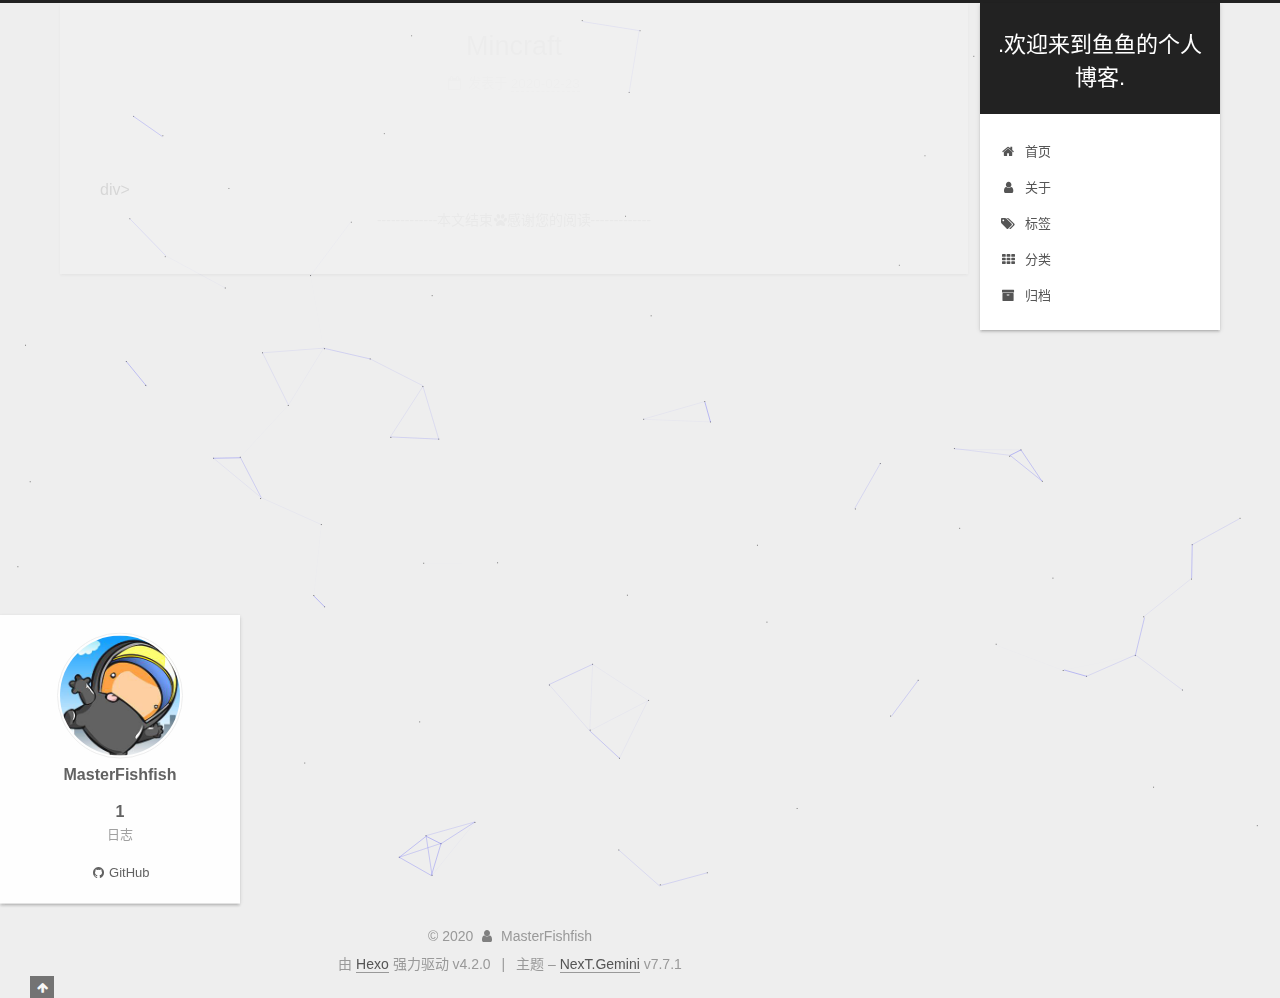
<file: 2020/02/23/MCServer-Build-Guide/index.html>
<!DOCTYPE html>
<html lang="zh-CN">
<head>
  <meta charset="UTF-8">
<meta name="viewport" content="width=device-width, initial-scale=1, maximum-scale=2">
<meta name="theme-color" content="#222">
<meta name="generator" content="Hexo 4.2.0">
  <link rel="apple-touch-icon" sizes="180x180" href="/images/apple-touch-icon-next.png">
  <link rel="icon" type="image/png" sizes="32x32" href="/images/favicon-32x32-next.png">
  <link rel="icon" type="image/png" sizes="16x16" href="/images/favicon-16x16-next.png">
  <link rel="mask-icon" href="/images/logo.svg" color="#222">

<link rel="stylesheet" href="/css/main.css">


<link rel="stylesheet" href="/lib/font-awesome/css/font-awesome.min.css">

<script id="hexo-configurations">
    var NexT = window.NexT || {};
    var CONFIG = {"hostname":"yoursite.com","root":"/","scheme":"Gemini","version":"7.7.1","exturl":false,"sidebar":{"position":"right","display":"post","padding":18,"offset":12,"onmobile":false},"copycode":{"enable":false,"show_result":false,"style":null},"back2top":{"enable":true,"sidebar":false,"scrollpercent":false},"bookmark":{"enable":false,"color":"#222","save":"auto"},"fancybox":false,"mediumzoom":false,"lazyload":false,"pangu":false,"comments":{"style":"tabs","active":null,"storage":true,"lazyload":false,"nav":null},"algolia":{"hits":{"per_page":10},"labels":{"input_placeholder":"Search for Posts","hits_empty":"We didn't find any results for the search: ${query}","hits_stats":"${hits} results found in ${time} ms"}},"localsearch":{"enable":false,"trigger":"auto","top_n_per_article":1,"unescape":false,"preload":false},"motion":{"enable":true,"async":false,"transition":{"post_block":"fadeIn","post_header":"slideDownIn","post_body":"slideDownIn","coll_header":"slideLeftIn","sidebar":"slideUpIn"}}};
  </script>

  <meta property="og:type" content="article">
<meta property="og:title" content="Mincraft">
<meta property="og:url" content="http://yoursite.com/2020/02/23/MCServer-Build-Guide/index.html">
<meta property="og:site_name" content=".欢迎来到鱼鱼的个人博客.">
<meta property="og:locale" content="zh_CN">
<meta property="article:published_time" content="2020-02-23T07:56:25.000Z">
<meta property="article:modified_time" content="2020-02-23T08:13:00.481Z">
<meta property="article:author" content="MasterFishfish">
<meta name="twitter:card" content="summary">

<link rel="canonical" href="http://yoursite.com/2020/02/23/MCServer-Build-Guide/">


<script id="page-configurations">
  // https://hexo.io/docs/variables.html
  CONFIG.page = {
    sidebar: "",
    isHome: false,
    isPost: true
  };
</script>

  <title>Mincraft | .欢迎来到鱼鱼的个人博客.</title>
  






  <noscript>
  <style>
  .use-motion .brand,
  .use-motion .menu-item,
  .sidebar-inner,
  .use-motion .post-block,
  .use-motion .pagination,
  .use-motion .comments,
  .use-motion .post-header,
  .use-motion .post-body,
  .use-motion .collection-header { opacity: initial; }

  .use-motion .site-title,
  .use-motion .site-subtitle {
    opacity: initial;
    top: initial;
  }

  .use-motion .logo-line-before i { left: initial; }
  .use-motion .logo-line-after i { right: initial; }
  </style>
</noscript>

</head>

<body itemscope itemtype="http://schema.org/WebPage">
  <div class="container use-motion">
    <div class="headband"></div>

    <header class="header" itemscope itemtype="http://schema.org/WPHeader">
      <div class="header-inner"><div class="site-brand-container">
  <div class="site-nav-toggle">
    <div class="toggle" aria-label="切换导航栏">
      <span class="toggle-line toggle-line-first"></span>
      <span class="toggle-line toggle-line-middle"></span>
      <span class="toggle-line toggle-line-last"></span>
    </div>
  </div>

  <div class="site-meta">

    <div>
      <a href="/" class="brand" rel="start">
        <span class="logo-line-before"><i></i></span>
        <span class="site-title">.欢迎来到鱼鱼的个人博客.</span>
        <span class="logo-line-after"><i></i></span>
      </a>
    </div>
  </div>

  <div class="site-nav-right"></div>
</div>


<nav class="site-nav">
  
  <ul id="menu" class="menu">
        <li class="menu-item menu-item-home">

    <a href="/" rel="section"><i class="fa fa-fw fa-home"></i>首页</a>

  </li>
        <li class="menu-item menu-item-about">

    <a href="/about/" rel="section"><i class="fa fa-fw fa-user"></i>关于</a>

  </li>
        <li class="menu-item menu-item-tags">

    <a href="/tags/" rel="section"><i class="fa fa-fw fa-tags"></i>标签</a>

  </li>
        <li class="menu-item menu-item-categories">

    <a href="/categories/" rel="section"><i class="fa fa-fw fa-th"></i>分类</a>

  </li>
        <li class="menu-item menu-item-archives">

    <a href="/archives/" rel="section"><i class="fa fa-fw fa-archive"></i>归档</a>

  </li>
  </ul>

</nav>
</div>
    </header>

    
  <div class="back-to-top">
    <i class="fa fa-arrow-up"></i>
    <span>0%</span>
  </div>


    <main class="main">
      <div class="main-inner">
        <div class="content-wrap">
          

          <div class="content">
            

  <div class="posts-expand">
      
  
  
  <article itemscope itemtype="http://schema.org/Article" class="post-block " lang="zh-CN">
    <link itemprop="mainEntityOfPage" href="http://yoursite.com/2020/02/23/MCServer-Build-Guide/">

    <span hidden itemprop="author" itemscope itemtype="http://schema.org/Person">
      <meta itemprop="image" content="/images/relo.jpg">
      <meta itemprop="name" content="MasterFishfish">
      <meta itemprop="description" content="">
    </span>

    <span hidden itemprop="publisher" itemscope itemtype="http://schema.org/Organization">
      <meta itemprop="name" content=".欢迎来到鱼鱼的个人博客.">
    </span>
      <header class="post-header">
        <h1 class="post-title" itemprop="name headline">
          Mincraft
        </h1>

        <div class="post-meta">
            <span class="post-meta-item">
              <span class="post-meta-item-icon">
                <i class="fa fa-calendar-o"></i>
              </span>
              <span class="post-meta-item-text">发表于</span>
              

              <time title="创建时间：2020-02-23 15:56:25 / 修改时间：16:13:00" itemprop="dateCreated datePublished" datetime="2020-02-23T15:56:25+08:00">2020-02-23</time>
            </span>

          

        </div>
      </header>

    
    
    
    <div class="post-body" itemprop="articleBody">

      
        
    </div>

    
    
    
    <div>
     
     div>
    
        <div style="text-align:center;color: #ccc;font-size:14px;">-------------本文结束<i class="fa fa-paw"></i>感谢您的阅读-------------</div>
    
</div>

     
    </div>

      <footer class="post-footer">

        


        
      </footer>
    
  </article>
  
  
  

  </div>


          </div>
          

<script>
  window.addEventListener('tabs:register', () => {
    let activeClass = CONFIG.comments.activeClass;
    if (CONFIG.comments.storage) {
      activeClass = localStorage.getItem('comments_active') || activeClass;
    }
    if (activeClass) {
      let activeTab = document.querySelector(`a[href="#comment-${activeClass}"]`);
      if (activeTab) {
        activeTab.click();
      }
    }
  });
  if (CONFIG.comments.storage) {
    window.addEventListener('tabs:click', event => {
      if (!event.target.matches('.tabs-comment .tab-content .tab-pane')) return;
      let commentClass = event.target.classList[1];
      localStorage.setItem('comments_active', commentClass);
    });
  }
</script>

        </div>
          
  
  <div class="toggle sidebar-toggle">
    <span class="toggle-line toggle-line-first"></span>
    <span class="toggle-line toggle-line-middle"></span>
    <span class="toggle-line toggle-line-last"></span>
  </div>

  <aside class="sidebar">
    <div class="sidebar-inner">

      <ul class="sidebar-nav motion-element">
        <li class="sidebar-nav-toc">
          文章目录
        </li>
        <li class="sidebar-nav-overview">
          站点概览
        </li>
      </ul>

      <!--noindex-->
      <div class="post-toc-wrap sidebar-panel">
      </div>
      <!--/noindex-->

      <div class="site-overview-wrap sidebar-panel">
        <div class="site-author motion-element" itemprop="author" itemscope itemtype="http://schema.org/Person">
    <img class="site-author-image" itemprop="image" alt="MasterFishfish"
      src="/images/relo.jpg">
  <p class="site-author-name" itemprop="name">MasterFishfish</p>
  <div class="site-description" itemprop="description"></div>
</div>
<div class="site-state-wrap motion-element">
  <nav class="site-state">
      <div class="site-state-item site-state-posts">
          <a href="/archives/">
        
          <span class="site-state-item-count">1</span>
          <span class="site-state-item-name">日志</span>
        </a>
      </div>
  </nav>
</div>
  <div class="links-of-author motion-element">
      <span class="links-of-author-item">
        <a href="https://github.com/MasterFishfish" title="GitHub → https:&#x2F;&#x2F;github.com&#x2F;MasterFishfish" rel="noopener" target="_blank"><i class="fa fa-fw fa-github"></i>GitHub</a>
      </span>
  </div>



      </div>

    </div>
  </aside>
  <div id="sidebar-dimmer"></div>


      </div>
    </main>

    <footer class="footer">
      <div class="footer-inner">
        

<div class="copyright">
  
  &copy; 
  <span itemprop="copyrightYear">2020</span>
  <span class="with-love">
    <i class="fa fa-user"></i>
  </span>
  <span class="author" itemprop="copyrightHolder">MasterFishfish</span>
</div>
  <div class="powered-by">由 <a href="https://hexo.io/" class="theme-link" rel="noopener" target="_blank">Hexo</a> 强力驱动 v4.2.0
  </div>
  <span class="post-meta-divider">|</span>
  <div class="theme-info">主题 – <a href="https://theme-next.org/" class="theme-link" rel="noopener" target="_blank">NexT.Gemini</a> v7.7.1
  </div>

        








      </div>
    </footer>
  </div>

  
  
  <script color='0,0,255' opacity='0.5' zIndex='-1' count='99' src="/lib/canvas-nest/canvas-nest.min.js"></script>
  <script src="/lib/anime.min.js"></script>
  <script src="/lib/velocity/velocity.min.js"></script>
  <script src="/lib/velocity/velocity.ui.min.js"></script>

<script src="/js/utils.js"></script>

<script src="/js/motion.js"></script>


<script src="/js/schemes/pisces.js"></script>


<script src="/js/next-boot.js"></script>




  















  

  

</body>
</html>
</file>
<file: css/main.css>
:root {
  --body-bg-color: #eee;
  --content-bg-color: #fff;
  --card-bg-color: #f5f5f5;
  --text-color: #555;
  --link-color: #555;
  --link-hover-color: #222;
  --brand-color: #fff;
  --brand-hover-color: #fff;
  --table-row-odd-bg-color: #f9f9f9;
  --table-row-hover-bg-color: #f5f5f5;
  --menu-item-bg-color: #f5f5f5;
}
html {
  line-height: 1.15; /* 1 */
  -webkit-text-size-adjust: 100%; /* 2 */
}
body {
  margin: 0;
}
main {
  display: block;
}
h1 {
  font-size: 2em;
  margin: 0.67em 0;
}
hr {
  box-sizing: content-box; /* 1 */
  height: 0; /* 1 */
  overflow: visible; /* 2 */
}
pre {
  font-family: monospace, monospace; /* 1 */
  font-size: 1em; /* 2 */
}
a {
  background: transparent;
}
abbr[title] {
  border-bottom: none; /* 1 */
  text-decoration: underline; /* 2 */
  text-decoration: underline dotted; /* 2 */
}
b,
strong {
  font-weight: bolder;
}
code,
kbd,
samp {
  font-family: monospace, monospace; /* 1 */
  font-size: 1em; /* 2 */
}
small {
  font-size: 80%;
}
sub,
sup {
  font-size: 75%;
  line-height: 0;
  position: relative;
  vertical-align: baseline;
}
sub {
  bottom: -0.25em;
}
sup {
  top: -0.5em;
}
img {
  border-style: none;
}
button,
input,
optgroup,
select,
textarea {
  font-family: inherit; /* 1 */
  font-size: 100%; /* 1 */
  line-height: 1.15; /* 1 */
  margin: 0; /* 2 */
}
button,
input {
/* 1 */
  overflow: visible;
}
button,
select {
/* 1 */
  text-transform: none;
}
button,
[type='button'],
[type='reset'],
[type='submit'] {
  -webkit-appearance: button;
}
button::-moz-focus-inner,
[type='button']::-moz-focus-inner,
[type='reset']::-moz-focus-inner,
[type='submit']::-moz-focus-inner {
  border-style: none;
  padding: 0;
}
button:-moz-focusring,
[type='button']:-moz-focusring,
[type='reset']:-moz-focusring,
[type='submit']:-moz-focusring {
  outline: 1px dotted ButtonText;
}
fieldset {
  padding: 0.35em 0.75em 0.625em;
}
legend {
  box-sizing: border-box; /* 1 */
  color: inherit; /* 2 */
  display: table; /* 1 */
  max-width: 100%; /* 1 */
  padding: 0; /* 3 */
  white-space: normal; /* 1 */
}
progress {
  vertical-align: baseline;
}
textarea {
  overflow: auto;
}
[type='checkbox'],
[type='radio'] {
  box-sizing: border-box; /* 1 */
  padding: 0; /* 2 */
}
[type='number']::-webkit-inner-spin-button,
[type='number']::-webkit-outer-spin-button {
  height: auto;
}
[type='search'] {
  outline-offset: -2px; /* 2 */
  -webkit-appearance: textfield; /* 1 */
}
[type='search']::-webkit-search-decoration {
  -webkit-appearance: none;
}
::-webkit-file-upload-button {
  font: inherit; /* 2 */
  -webkit-appearance: button; /* 1 */
}
details {
  display: block;
}
summary {
  display: list-item;
}
template {
  display: none;
}
[hidden] {
  display: none;
}
::selection {
  background: #262a30;
  color: #fff;
}
html,
body {
  height: 100%;
}
body {
  background: var(--body-bg-color);
  color: var(--text-color);
  font-family: 'Lato', "PingFang SC", "Microsoft YaHei", sans-serif;
  font-size: 1em;
  line-height: 2;
}
@media (max-width: 991px) {
  body {
    padding-left: 0 !important;
    padding-right: 0 !important;
  }
}
h1,
h2,
h3,
h4,
h5,
h6 {
  font-family: 'Lato', "PingFang SC", "Microsoft YaHei", sans-serif;
  font-weight: bold;
  line-height: 1.5;
  margin: 20px 0 15px;
}
h1 {
  font-size: 1.5em;
}
h2 {
  font-size: 1.375em;
}
h3 {
  font-size: 1.25em;
}
h4 {
  font-size: 1.125em;
}
h5 {
  font-size: 1em;
}
h6 {
  font-size: 0.875em;
}
p {
  margin: 0 0 20px 0;
}
a,
span.exturl {
  border-bottom: 1px solid #999;
  color: var(--link-color);
  outline: 0;
  text-decoration: none;
  overflow-wrap: break-word;
  word-wrap: break-word;
  cursor: pointer;
}
a:hover,
span.exturl:hover {
  border-bottom-color: var(--link-hover-color);
  color: var(--link-hover-color);
}
iframe,
img,
video {
  display: block;
  margin-left: auto;
  margin-right: auto;
  max-width: 100%;
}
hr {
  background-image: repeating-linear-gradient(-45deg, #ddd, #ddd 4px, transparent 4px, transparent 8px);
  border: 0;
  height: 3px;
  margin: 40px 0;
}
blockquote {
  border-left: 4px solid #ddd;
  color: #666;
  margin: 0;
  padding: 0 15px;
}
blockquote cite::before {
  content: '-';
  padding: 0 5px;
}
dt {
  font-weight: bold;
}
dd {
  margin: 0;
  padding: 0;
}
kbd {
  background-color: #f5f5f5;
  background-image: linear-gradient(#eee, #fff, #eee);
  border: 1px solid #ccc;
  border-radius: 0.2em;
  box-shadow: 0.1em 0.1em 0.2em rgba(0,0,0,0.1);
  font-family: inherit;
  padding: 0.1em 0.3em;
  white-space: nowrap;
}
.table-container {
  overflow: auto;
}
table {
  border-collapse: collapse;
  border-spacing: 0;
  font-size: 0.875em;
  margin: 0 0 20px 0;
  width: 100%;
}
tbody tr:nth-of-type(odd) {
  background: var(--table-row-odd-bg-color);
}
tbody tr:hover {
  background: var(--table-row-hover-bg-color);
}
caption,
th,
td {
  font-weight: normal;
  padding: 8px;
  text-align: left;
  vertical-align: middle;
}
th,
td {
  border: 1px solid #ddd;
  border-bottom: 3px solid #ddd;
}
th {
  font-weight: 700;
  padding-bottom: 10px;
}
td {
  border-bottom-width: 1px;
}
.btn {
  background: #fff;
  border: 2px solid #555;
  border-radius: 2px;
  color: #555;
  display: inline-block;
  font-size: 0.875em;
  line-height: 2;
  padding: 0 20px;
  text-decoration: none;
  transition-property: background-color;
  transition-delay: 0s;
  transition-duration: 0.2s;
  transition-timing-function: ease-in-out;
}
.btn:hover {
  background: #222;
  border-color: #222;
  color: #fff;
}
.btn + .btn {
  margin: 0 0 8px 8px;
}
.btn .fa-fw {
  text-align: left;
  width: 1.285714285714286em;
}
.toggle {
  line-height: 0;
}
.toggle .toggle-line {
  background: #fff;
  display: inline-block;
  height: 2px;
  left: 0;
  position: relative;
  top: 0;
  transition: all 0.4s;
  vertical-align: top;
  width: 100%;
}
.toggle .toggle-line:not(:first-child) {
  margin-top: 3px;
}
.toggle.toggle-arrow .toggle-line-first {
  top: 2px;
  transform: rotate(-45deg);
  width: 50%;
}
.toggle.toggle-arrow .toggle-line-middle {
  width: 90%;
}
.toggle.toggle-arrow .toggle-line-last {
  top: -2px;
  transform: rotate(45deg);
  width: 50%;
}
.toggle.toggle-close .toggle-line-first {
  top: 5px;
  transform: rotate(-45deg);
}
.toggle.toggle-close .toggle-line-middle {
  opacity: 0;
}
.toggle.toggle-close .toggle-line-last {
  top: -5px;
  transform: rotate(45deg);
}
.highlight,
pre {
  background: #f7f7f7;
  color: #4d4d4c;
  line-height: 1.6;
  margin: 0 auto 20px;
}
pre,
code {
  font-family: consolas, Menlo, monospace, "PingFang SC", "Microsoft YaHei";
}
code {
  background: #eee;
  border-radius: 3px;
  color: #555;
  padding: 2px 4px;
  overflow-wrap: break-word;
  word-wrap: break-word;
}
.highlight *::selection {
  background: #d6d6d6;
}
.highlight pre {
  border: 0;
  margin: 0;
  padding: 10px 0;
}
.highlight table {
  border: 0;
  margin: 0;
  width: auto;
}
.highlight td {
  border: 0;
  padding: 0;
}
.highlight figcaption {
  background: #eee;
  color: #4d4d4c;
  font-size: 0.875em;
  line-height: 1.2;
  padding: 0.5em;
}
.highlight figcaption::before,
.highlight figcaption::after {
  content: ' ';
  display: table;
}
.highlight figcaption::after {
  clear: both;
}
.highlight figcaption a {
  color: #4d4d4c;
  float: right;
}
.highlight figcaption a:hover {
  border-bottom-color: #4d4d4c;
}
.highlight .gutter {
  -moz-user-select: none;
  -ms-user-select: none;
  -webkit-user-select: none;
  user-select: none;
}
.highlight .gutter pre {
  background: #eff2f3;
  color: #869194;
  padding-left: 10px;
  padding-right: 10px;
  text-align: right;
}
.highlight .code pre {
  background: #f7f7f7;
  padding-left: 10px;
  width: 100%;
}
.gist table {
  width: auto;
}
.gist table td {
  border: 0;
}
pre {
  overflow: auto;
  padding: 10px;
}
pre code {
  background: none;
  color: #4d4d4c;
  font-size: 0.875em;
  padding: 0;
  text-shadow: none;
}
pre .deletion {
  background: #fdd;
}
pre .addition {
  background: #dfd;
}
pre .meta {
  color: #eab700;
  -moz-user-select: none;
  -ms-user-select: none;
  -webkit-user-select: none;
  user-select: none;
}
pre .comment {
  color: #8e908c;
}
pre .variable,
pre .attribute,
pre .tag,
pre .name,
pre .regexp,
pre .ruby .constant,
pre .xml .tag .title,
pre .xml .pi,
pre .xml .doctype,
pre .html .doctype,
pre .css .id,
pre .css .class,
pre .css .pseudo {
  color: #c82829;
}
pre .number,
pre .preprocessor,
pre .built_in,
pre .builtin-name,
pre .literal,
pre .params,
pre .constant,
pre .command {
  color: #f5871f;
}
pre .ruby .class .title,
pre .css .rules .attribute,
pre .string,
pre .symbol,
pre .value,
pre .inheritance,
pre .header,
pre .ruby .symbol,
pre .xml .cdata,
pre .special,
pre .formula {
  color: #718c00;
}
pre .title,
pre .css .hexcolor {
  color: #3e999f;
}
pre .function,
pre .python .decorator,
pre .python .title,
pre .ruby .function .title,
pre .ruby .title .keyword,
pre .perl .sub,
pre .javascript .title,
pre .coffeescript .title {
  color: #4271ae;
}
pre .keyword,
pre .javascript .function {
  color: #8959a8;
}
.blockquote-center {
  border-left: none;
  margin: 40px 0;
  padding: 0;
  position: relative;
  text-align: center;
}
.blockquote-center::before,
.blockquote-center::after {
  background-repeat: no-repeat;
  background-size: 22px 22px;
  content: ' ';
  display: block;
  height: 24px;
  opacity: 0.2;
  position: absolute;
  width: 100%;
}
.blockquote-center::before {
  background-image: url("../images/quote-l.svg");
  background-position: 0 -6px;
  border-top: 1px solid #ccc;
  top: -20px;
}
.blockquote-center::after {
  background-image: url("../images/quote-r.svg");
  background-position: 100% 8px;
  border-bottom: 1px solid #ccc;
  bottom: -20px;
}
.blockquote-center p,
.blockquote-center div {
  text-align: center;
}
.post-body .group-picture img {
  margin: 0 auto;
  padding: 0 3px;
}
.group-picture-row {
  margin-bottom: 6px;
  overflow: hidden;
}
.group-picture-column {
  float: left;
  margin-bottom: 10px;
}
.post-body .label {
  color: #555;
  display: inline;
  padding: 0 2px;
}
.post-body .label.default {
  background: #f0f0f0;
}
.post-body .label.primary {
  background: #efe6f7;
}
.post-body .label.info {
  background: #e5f2f8;
}
.post-body .label.success {
  background: #e7f4e9;
}
.post-body .label.warning {
  background: #fcf6e1;
}
.post-body .label.danger {
  background: #fae8eb;
}
.post-body .tabs {
  margin-bottom: 20px;
}
.post-body .tabs,
.tabs-comment {
  display: block;
  padding-top: 10px;
  position: relative;
}
.post-body .tabs ul.nav-tabs,
.tabs-comment ul.nav-tabs {
  display: flex;
  flex-wrap: wrap;
  margin: 0;
  margin-bottom: -1px;
  padding: 0;
}
@media (max-width: 413px) {
  .post-body .tabs ul.nav-tabs,
  .tabs-comment ul.nav-tabs {
    display: block;
    margin-bottom: 5px;
  }
}
.post-body .tabs ul.nav-tabs li.tab,
.tabs-comment ul.nav-tabs li.tab {
  border-bottom: 1px solid #ddd;
  border-left: 1px solid transparent;
  border-right: 1px solid transparent;
  border-top: 3px solid transparent;
  flex-grow: 1;
  list-style-type: none;
  border-radius: 0 0 0 0;
}
@media (max-width: 413px) {
  .post-body .tabs ul.nav-tabs li.tab,
  .tabs-comment ul.nav-tabs li.tab {
    border-bottom: 1px solid transparent;
    border-left: 3px solid transparent;
    border-right: 1px solid transparent;
    border-top: 1px solid transparent;
  }
}
@media (max-width: 413px) {
  .post-body .tabs ul.nav-tabs li.tab,
  .tabs-comment ul.nav-tabs li.tab {
    border-radius: 0;
  }
}
.post-body .tabs ul.nav-tabs li.tab a,
.tabs-comment ul.nav-tabs li.tab a {
  border-bottom: initial;
  display: block;
  line-height: 1.8;
  outline: 0;
  padding: 0.25em 0.75em;
  text-align: center;
  transition-delay: 0s;
  transition-duration: 0.2s;
  transition-timing-function: ease-out;
}
.post-body .tabs ul.nav-tabs li.tab a i,
.tabs-comment ul.nav-tabs li.tab a i {
  width: 1.285714285714286em;
}
.post-body .tabs ul.nav-tabs li.tab.active,
.tabs-comment ul.nav-tabs li.tab.active {
  border-bottom: 1px solid transparent;
  border-left: 1px solid #ddd;
  border-right: 1px solid #ddd;
  border-top: 3px solid #fc6423;
}
@media (max-width: 413px) {
  .post-body .tabs ul.nav-tabs li.tab.active,
  .tabs-comment ul.nav-tabs li.tab.active {
    border-bottom: 1px solid #ddd;
    border-left: 3px solid #fc6423;
    border-right: 1px solid #ddd;
    border-top: 1px solid #ddd;
  }
}
.post-body .tabs ul.nav-tabs li.tab.active a,
.tabs-comment ul.nav-tabs li.tab.active a {
  color: var(--link-color);
  cursor: default;
}
.post-body .tabs .tab-content .tab-pane,
.tabs-comment .tab-content .tab-pane {
  border: 1px solid #ddd;
  border-top: 0;
  padding: 20px 20px 0 20px;
  border-radius: 0;
}
.post-body .tabs .tab-content .tab-pane:not(.active),
.tabs-comment .tab-content .tab-pane:not(.active) {
  display: none;
}
.post-body .tabs .tab-content .tab-pane.active,
.tabs-comment .tab-content .tab-pane.active {
  display: block;
}
.post-body .tabs .tab-content .tab-pane.active:nth-of-type(1),
.tabs-comment .tab-content .tab-pane.active:nth-of-type(1) {
  border-radius: 0 0 0 0;
}
@media (max-width: 413px) {
  .post-body .tabs .tab-content .tab-pane.active:nth-of-type(1),
  .tabs-comment .tab-content .tab-pane.active:nth-of-type(1) {
    border-radius: 0;
  }
}
.post-body .note {
  border-radius: 3px;
  margin-bottom: 20px;
  padding: 15px;
  position: relative;
  border: 1px solid #eee;
  border-left-width: 5px;
}
.post-body .note h2,
.post-body .note h3,
.post-body .note h4,
.post-body .note h5,
.post-body .note h6 {
  margin-top: 0;
  border-bottom: initial;
  margin-bottom: 0;
  padding-top: 0;
}
.post-body .note p:first-child,
.post-body .note ul:first-child,
.post-body .note ol:first-child,
.post-body .note table:first-child,
.post-body .note pre:first-child,
.post-body .note blockquote:first-child,
.post-body .note img:first-child {
  margin-top: 0;
}
.post-body .note p:last-child,
.post-body .note ul:last-child,
.post-body .note ol:last-child,
.post-body .note table:last-child,
.post-body .note pre:last-child,
.post-body .note blockquote:last-child,
.post-body .note img:last-child {
  margin-bottom: 0;
}
.post-body .note.default {
  border-left-color: #777;
}
.post-body .note.default h2,
.post-body .note.default h3,
.post-body .note.default h4,
.post-body .note.default h5,
.post-body .note.default h6 {
  color: #777;
}
.post-body .note.primary {
  border-left-color: #6f42c1;
}
.post-body .note.primary h2,
.post-body .note.primary h3,
.post-body .note.primary h4,
.post-body .note.primary h5,
.post-body .note.primary h6 {
  color: #6f42c1;
}
.post-body .note.info {
  border-left-color: #428bca;
}
.post-body .note.info h2,
.post-body .note.info h3,
.post-body .note.info h4,
.post-body .note.info h5,
.post-body .note.info h6 {
  color: #428bca;
}
.post-body .note.success {
  border-left-color: #5cb85c;
}
.post-body .note.success h2,
.post-body .note.success h3,
.post-body .note.success h4,
.post-body .note.success h5,
.post-body .note.success h6 {
  color: #5cb85c;
}
.post-body .note.warning {
  border-left-color: #f0ad4e;
}
.post-body .note.warning h2,
.post-body .note.warning h3,
.post-body .note.warning h4,
.post-body .note.warning h5,
.post-body .note.warning h6 {
  color: #f0ad4e;
}
.post-body .note.danger {
  border-left-color: #d9534f;
}
.post-body .note.danger h2,
.post-body .note.danger h3,
.post-body .note.danger h4,
.post-body .note.danger h5,
.post-body .note.danger h6 {
  color: #d9534f;
}
.pagination .prev,
.pagination .next,
.pagination .page-number,
.pagination .space {
  display: inline-block;
  margin: 0 10px;
  padding: 0 11px;
  position: relative;
  top: -1px;
}
@media (max-width: 767px) {
  .pagination .prev,
  .pagination .next,
  .pagination .page-number,
  .pagination .space {
    margin: 0 5px;
  }
}
.pagination {
  border-top: 1px solid #eee;
  margin: 120px 0 0;
  text-align: center;
}
.pagination .prev,
.pagination .next,
.pagination .page-number {
  border-bottom: 0;
  border-top: 1px solid #eee;
  transition-property: border-color;
  transition-delay: 0s;
  transition-duration: 0.2s;
  transition-timing-function: ease-in-out;
}
.pagination .prev:hover,
.pagination .next:hover,
.pagination .page-number:hover {
  border-top-color: #222;
}
.pagination .space {
  margin: 0;
  padding: 0;
}
.pagination .prev {
  margin-left: 0;
}
.pagination .next {
  margin-right: 0;
}
.pagination .page-number.current {
  background: #ccc;
  border-top-color: #ccc;
  color: #fff;
}
@media (max-width: 767px) {
  .pagination {
    border-top: none;
  }
  .pagination .prev,
  .pagination .next,
  .pagination .page-number {
    border-bottom: 1px solid #eee;
    border-top: 0;
    margin-bottom: 10px;
    padding: 0 10px;
  }
  .pagination .prev:hover,
  .pagination .next:hover,
  .pagination .page-number:hover {
    border-bottom-color: #222;
  }
}
.comments {
  margin: 60px 20px 0;
  overflow: hidden;
}
.comment-button-group {
  display: flex;
  flex-wrap: wrap-reverse;
  justify-content: center;
  margin: 1em 0;
}
.comment-button-group .comment-button {
  margin: 0.1em 0.2em;
}
.comment-button-group .comment-button.active {
  background: #222;
  border-color: #222;
  color: #fff;
}
.comment-position {
  display: none;
}
.comment-position.active {
  display: block;
}
.tabs-comment {
  background: var(--content-bg-color);
  margin-top: 4em;
  padding-top: 0;
}
.tabs-comment .comments {
  border: 0;
  box-shadow: none;
  margin-top: 0;
  padding-top: 0;
}
.container {
  min-height: 100%;
  position: relative;
}
.main-inner {
  margin: 0 auto;
  width: calc(100% - 20px);
}
@media (min-width: 1200px) {
  .main-inner {
    width: 1160px;
  }
}
@media (min-width: 1600px) {
  .main-inner {
    width: 73%;
  }
}
.header {
  background: transparent;
}
.header-inner {
  margin: 0 auto;
  width: calc(100% - 20px);
}
@media (min-width: 1200px) {
  .header-inner {
    width: 1160px;
  }
}
@media (min-width: 1600px) {
  .header-inner {
    width: 73%;
  }
}
.site-brand-container {
  display: flex;
  flex-shrink: 0;
  padding: 0 10px;
}
.headband {
  background: #222;
  height: 3px;
}
.site-meta {
  flex-grow: 1;
  text-align: center;
}
@media (max-width: 767px) {
  .site-meta {
    text-align: center;
  }
}
.brand {
  border-bottom: none;
  color: var(--brand-color);
  display: inline-block;
  line-height: 1.375em;
  padding: 0 40px;
  position: relative;
}
.brand:hover {
  color: var(--brand-hover-color);
}
.site-title {
  display: inline-block;
  font-family: 'Lato', "PingFang SC", "Microsoft YaHei", sans-serif;
  font-size: 1.375em;
  font-weight: normal;
  line-height: 1.5;
  vertical-align: top;
}
.site-subtitle {
  color: #ddd;
  font-size: 0.8125em;
  margin: 10px 0;
}
.use-motion .brand {
  opacity: 0;
}
.use-motion .site-title,
.use-motion .site-subtitle,
.use-motion .custom-logo-image {
  opacity: 0;
  position: relative;
  top: -10px;
}
.site-nav-toggle {
  display: none;
}
@media (max-width: 767px) {
  .site-nav-toggle {
    display: flex;
    flex-direction: column;
    justify-content: center;
  }
}
.site-nav-toggle .toggle {
  padding: 10px;
  width: 22px;
}
.site-nav-toggle .toggle .toggle-line {
  background: var(--text-color);
  border-radius: 1px;
}
.site-nav-right {
  display: none;
  width: 42px;
}
@media (max-width: 767px) {
  .site-nav-right {
    display: block;
  }
}
.site-nav {
  display: block;
}
@media (max-width: 767px) {
  .site-nav {
    clear: both;
    display: none;
  }
}
.site-nav.site-nav-on {
  display: block;
}
.menu {
  margin-top: 20px;
  padding-left: 0;
  text-align: center;
}
.menu-item {
  display: inline-block;
  list-style: none;
  margin: 0 10px;
}
@media (max-width: 767px) {
  .menu-item {
    margin-top: 10px;
  }
}
.menu-item a,
.menu-item span.exturl {
  border-bottom: 0;
  display: block;
  font-size: 0.8125em;
  transition-property: border-color;
  transition-delay: 0s;
  transition-duration: 0.2s;
  transition-timing-function: ease-in-out;
}
@media (hover: none) {
  .menu-item a:hover,
  .menu-item span.exturl:hover {
    border-bottom-color: transparent !important;
  }
}
.menu-item .fa {
  margin-right: 8px;
}
.menu-item .badge {
  display: inline-block;
  font-weight: bold;
  line-height: 1;
  margin-left: 0.35em;
  margin-top: 0.35em;
  text-align: center;
  white-space: nowrap;
}
@media (max-width: 767px) {
  .menu-item .badge {
    float: right;
    margin-left: 0;
  }
}
.menu-item-active a,
.menu .menu-item a:hover,
.menu .menu-item span.exturl:hover {
  background: var(--menu-item-bg-color);
}
.use-motion .menu-item {
  opacity: 0;
}
.sidebar {
  background: #222;
  bottom: 0;
  box-shadow: inset 0 2px 6px #000;
  position: fixed;
  top: 0;
}
@media (max-width: 991px) {
  .sidebar {
    display: none;
  }
}
.sidebar-inner {
  color: #999;
  padding: 18px 10px;
  text-align: center;
}
.cc-license {
  margin-top: 10px;
  text-align: center;
}
.cc-license .cc-opacity {
  border-bottom: none;
  opacity: 0.7;
}
.cc-license .cc-opacity:hover {
  opacity: 0.9;
}
.cc-license img {
  display: inline-block;
}
.site-author-image {
  border: 1px solid #eee;
  display: block;
  margin: 0 auto;
  max-width: 120px;
  padding: 2px;
  border-radius: 50%;
}
.site-author-name {
  color: var(--text-color);
  font-weight: 600;
  margin: 0;
  text-align: center;
}
.site-description {
  color: #999;
  font-size: 0.8125em;
  margin-top: 0;
  text-align: center;
}
.links-of-author {
  margin-top: 15px;
}
.links-of-author a,
.links-of-author span.exturl {
  border-bottom-color: #555;
  display: inline-block;
  font-size: 0.8125em;
  margin-bottom: 10px;
  margin-right: 10px;
  vertical-align: middle;
}
.links-of-author a::before,
.links-of-author span.exturl::before {
  background: #f129ff;
  border-radius: 50%;
  content: ' ';
  display: inline-block;
  height: 4px;
  margin-right: 3px;
  vertical-align: middle;
  width: 4px;
}
.sidebar-button {
  margin-top: 15px;
}
.sidebar-button a {
  border: 1px solid #fc6423;
  border-radius: 4px;
  color: #fc6423;
  display: inline-block;
  padding: 0 15px;
}
.sidebar-button a .fa {
  margin-right: 5px;
}
.sidebar-button a:hover {
  background: #fc6423;
  border: 1px solid #fc6423;
  color: #fff;
}
.sidebar-button a:hover .fa {
  color: #fff;
}
.links-of-blogroll {
  font-size: 0.8125em;
  margin-top: 10px;
}
.links-of-blogroll-title {
  font-size: 0.875em;
  font-weight: 600;
  margin-top: 0;
}
.links-of-blogroll-list {
  list-style: none;
  margin: 0;
  padding: 0;
}
#sidebar-dimmer {
  display: none;
}
@media (max-width: 767px) {
  #sidebar-dimmer {
    background: #000;
    display: block;
    height: 100%;
    left: 100%;
    opacity: 0;
    position: fixed;
    top: 0;
    width: 100%;
    z-index: 1100;
  }
  .sidebar-active + #sidebar-dimmer {
    opacity: 0.7;
    transform: translateX(-100%);
    transition: opacity 0.5s;
  }
}
.sidebar-nav {
  margin: 0;
  padding-bottom: 20px;
  padding-left: 0;
}
.sidebar-nav li {
  border-bottom: 1px solid transparent;
  color: #555;
  cursor: pointer;
  display: inline-block;
  font-size: 0.875em;
}
.sidebar-nav li.sidebar-nav-overview {
  margin-left: 10px;
}
.sidebar-nav li:hover {
  color: #fc6423;
}
.sidebar-nav .sidebar-nav-active {
  border-bottom-color: #fc6423;
  color: #fc6423;
}
.sidebar-nav .sidebar-nav-active:hover {
  color: #fc6423;
}
.sidebar-panel {
  display: none;
  overflow-x: hidden;
  overflow-y: auto;
}
.sidebar-panel-active {
  display: block;
}
.sidebar-toggle {
  background: #222;
  bottom: 45px;
  cursor: pointer;
  height: 14px;
  left: 30px;
  padding: 5px;
  position: fixed;
  width: 14px;
  z-index: 1300;
}
@media (max-width: 991px) {
  .sidebar-toggle {
    left: 20px;
    opacity: 0.8;
    display: none;
  }
}
.sidebar-toggle:hover .toggle-line {
  background: #fc6423;
}
.post-toc {
  font-size: 0.875em;
}
.post-toc ol {
  list-style: none;
  margin: 0;
  padding: 0 2px 5px 10px;
  text-align: left;
}
.post-toc ol > ol {
  padding-left: 0;
}
.post-toc ol a {
  transition-property: all;
  transition-delay: 0s;
  transition-duration: 0.2s;
  transition-timing-function: ease-in-out;
}
.post-toc .nav-item {
  line-height: 1.8;
  overflow: hidden;
  text-overflow: ellipsis;
  white-space: nowrap;
}
.post-toc .nav .nav-child {
  display: none;
}
.post-toc .nav .active > .nav-child {
  display: block;
}
.post-toc .nav .active-current > .nav-child {
  display: block;
}
.post-toc .nav .active-current > .nav-child > .nav-item {
  display: block;
}
.post-toc .nav .active > a {
  border-bottom-color: #fc6423;
  color: #fc6423;
}
.post-toc .nav .active-current > a {
  color: #fc6423;
}
.post-toc .nav .active-current > a:hover {
  color: #fc6423;
}
.site-state {
  display: flex;
  justify-content: center;
  line-height: 1.4;
  margin-top: 10px;
  overflow: hidden;
  text-align: center;
  white-space: nowrap;
}
.site-state-item {
  padding: 0 15px;
}
.site-state-item:not(:first-child) {
  border-left: 1px solid #eee;
}
.site-state-item a {
  border-bottom: none;
}
.site-state-item-count {
  display: block;
  font-size: 1em;
  font-weight: 600;
  text-align: center;
}
.site-state-item-name {
  color: #999;
  font-size: 0.8125em;
}
.footer {
  color: #999;
  font-size: 0.875em;
  padding: 20px 0;
}
.footer.footer-fixed {
  bottom: 0;
  left: 0;
  position: absolute;
  right: 0;
}
.footer-inner {
  box-sizing: border-box;
  margin: 0 auto;
  text-align: center;
  width: calc(100% - 20px);
}
@media (min-width: 1200px) {
  .footer-inner {
    width: 1160px;
  }
}
@media (min-width: 1600px) {
  .footer-inner {
    width: 73%;
  }
}
.with-love {
  color: #808080;
  display: inline-block;
  margin: 0 5px;
}
.powered-by,
.theme-info {
  display: inline-block;
}
@-moz-keyframes iconAnimate {
  0%, 100% {
    transform: scale(1);
  }
  10%, 30% {
    transform: scale(0.9);
  }
  20%, 40%, 60%, 80% {
    transform: scale(1.1);
  }
  50%, 70% {
    transform: scale(1.1);
  }
}
@-webkit-keyframes iconAnimate {
  0%, 100% {
    transform: scale(1);
  }
  10%, 30% {
    transform: scale(0.9);
  }
  20%, 40%, 60%, 80% {
    transform: scale(1.1);
  }
  50%, 70% {
    transform: scale(1.1);
  }
}
@-o-keyframes iconAnimate {
  0%, 100% {
    transform: scale(1);
  }
  10%, 30% {
    transform: scale(0.9);
  }
  20%, 40%, 60%, 80% {
    transform: scale(1.1);
  }
  50%, 70% {
    transform: scale(1.1);
  }
}
@keyframes iconAnimate {
  0%, 100% {
    transform: scale(1);
  }
  10%, 30% {
    transform: scale(0.9);
  }
  20%, 40%, 60%, 80% {
    transform: scale(1.1);
  }
  50%, 70% {
    transform: scale(1.1);
  }
}
.back-to-top {
  font-size: 12px;
  text-align: center;
  transition-delay: 0s;
  transition-duration: 0.2s;
  transition-timing-function: ease-in-out;
}
.back-to-top {
  background: #222;
  bottom: -100px;
  box-sizing: border-box;
  color: #fff;
  cursor: pointer;
  left: 30px;
  opacity: 0.6;
  padding: 0 6px;
  position: fixed;
  transition-property: bottom;
  z-index: 1300;
  width: 24px;
}
.back-to-top span {
  display: none;
}
.back-to-top:hover {
  color: #fc6423;
}
.back-to-top.back-to-top-on {
  bottom: 30px;
}
@media (max-width: 991px) {
  .back-to-top {
    left: 20px;
    opacity: 0.8;
  }
}
.post-body {
  font-family: 'Lato', "PingFang SC", "Microsoft YaHei", sans-serif;
  overflow-wrap: break-word;
  word-wrap: break-word;
}
@media (min-width: 1200px) {
  .post-body {
    font-size: 1.125em;
  }
}
.post-body span.exturl .fa {
  font-size: 0.875em;
  margin-left: 4px;
}
.post-body .image-caption,
.post-body .figure .caption {
  color: #999;
  font-size: 0.875em;
  font-weight: bold;
  line-height: 1;
  margin: -20px auto 15px;
  text-align: center;
}
.post-sticky-flag {
  display: inline-block;
  transform: rotate(30deg);
}
.post-button {
  margin-top: 40px;
  text-align: center;
}
.use-motion .post-block,
.use-motion .pagination,
.use-motion .comments {
  opacity: 0;
}
.use-motion .post-header {
  opacity: 0;
}
.use-motion .post-body {
  opacity: 0;
}
.use-motion .collection-header {
  opacity: 0;
}
.posts-collapse {
  margin-left: 55px;
  position: relative;
}
@media (max-width: 767px) {
  .posts-collapse {
    margin-left: 20px;
    margin-right: 20px;
  }
}
.posts-collapse .collection-title {
  font-size: 1.125em;
  position: relative;
}
.posts-collapse .collection-title::before {
  background: #999;
  border: 1px solid #fff;
  border-radius: 50%;
  content: ' ';
  height: 10px;
  left: 0;
  margin-left: -6px;
  margin-top: -4px;
  position: absolute;
  top: 50%;
  width: 10px;
}
.posts-collapse .collection-year {
  margin: 60px 0;
  position: relative;
}
.posts-collapse .collection-year::before {
  background: #bbb;
  border-radius: 50%;
  content: ' ';
  height: 8px;
  left: 0;
  margin-left: -4px;
  margin-top: -4px;
  position: absolute;
  top: 50%;
  width: 8px;
}
.posts-collapse .collection-header {
  display: inline-block;
  margin: 0 0 0 20px;
}
.posts-collapse .collection-header small {
  color: #bbb;
  margin-left: 5px;
}
.posts-collapse .post-header {
  border-bottom: 1px dashed #ccc;
  margin: 30px 0;
  padding-left: 15px;
  position: relative;
  transition-property: border;
  transition-delay: 0s;
  transition-duration: 0.2s;
  transition-timing-function: ease-in-out;
}
.posts-collapse .post-header::before {
  background: #bbb;
  border: 1px solid #fff;
  border-radius: 50%;
  content: ' ';
  height: 6px;
  left: 0;
  margin-left: -4px;
  position: absolute;
  top: 0.75em;
  transition-property: background;
  width: 6px;
  transition-delay: 0s;
  transition-duration: 0.2s;
  transition-timing-function: ease-in-out;
}
.posts-collapse .post-header:hover {
  border-bottom-color: #666;
}
.posts-collapse .post-header:hover::before {
  background: #222;
}
.posts-collapse .post-meta {
  display: inline;
  font-size: 0.75em;
  margin-right: 10px;
}
.posts-collapse .post-title {
  display: inline;
  font-size: 1em;
  font-weight: normal;
}
.posts-collapse .post-title a,
.posts-collapse .post-title span.exturl {
  border-bottom: none;
  color: var(--link-color);
}
.posts-collapse::before {
  background: #f5f5f5;
  content: ' ';
  height: 100%;
  left: 0;
  margin-left: -2px;
  position: absolute;
  top: 1.25em;
  width: 4px;
}
.posts-collapse .fa-external-link {
  font-size: 0.875em;
  margin-left: 5px;
}
.post-eof {
  background: #ccc;
  height: 1px;
  margin: 80px auto 60px;
  text-align: center;
  width: 8%;
}
.post-block:last-child .post-eof {
  display: none;
}
.posts-expand {
  padding-top: 40px;
}
@media (max-width: 767px) {
  .posts-expand {
    margin: 0 20px;
  }
}
@media (min-width: 992px) {
  .post-body {
    text-align: justify;
  }
}
@media (max-width: 991px) {
  .post-body {
    text-align: justify;
  }
}
.post-body h1,
.post-body h2,
.post-body h3,
.post-body h4,
.post-body h5,
.post-body h6 {
  padding-top: 10px;
}
.post-body h1 .header-anchor,
.post-body h2 .header-anchor,
.post-body h3 .header-anchor,
.post-body h4 .header-anchor,
.post-body h5 .header-anchor,
.post-body h6 .header-anchor {
  border-bottom-style: none;
  color: #ccc;
  float: right;
  margin-left: 10px;
  visibility: hidden;
}
.post-body h1 .header-anchor:hover,
.post-body h2 .header-anchor:hover,
.post-body h3 .header-anchor:hover,
.post-body h4 .header-anchor:hover,
.post-body h5 .header-anchor:hover,
.post-body h6 .header-anchor:hover {
  color: inherit;
}
.post-body h1:hover .header-anchor,
.post-body h2:hover .header-anchor,
.post-body h3:hover .header-anchor,
.post-body h4:hover .header-anchor,
.post-body h5:hover .header-anchor,
.post-body h6:hover .header-anchor {
  visibility: visible;
}
.post-body iframe,
.post-body img,
.post-body video {
  margin-bottom: 20px;
}
.post-body .video-container {
  height: 0;
  margin-bottom: 20px;
  overflow: hidden;
  padding-top: 75%;
  position: relative;
  width: 100%;
}
.post-body .video-container iframe,
.post-body .video-container object,
.post-body .video-container embed {
  height: 100%;
  left: 0;
  margin: 0;
  position: absolute;
  top: 0;
  width: 100%;
}
.post-gallery {
  align-items: center;
  display: grid;
  grid-gap: 10px;
  grid-template-columns: 1fr 1fr 1fr;
  margin-bottom: 20px;
}
@media (max-width: 767px) {
  .post-gallery {
    grid-template-columns: 1fr 1fr;
  }
}
.post-gallery a {
  border: 0;
}
.post-gallery img {
  margin: 0;
}
.posts-expand .post-header {
  font-size: 1.125em;
}
.posts-expand .post-title {
  font-weight: normal;
  margin: initial;
  text-align: center;
  overflow-wrap: break-word;
  word-wrap: break-word;
}
.posts-expand .post-title-link {
  border-bottom: none;
  color: var(--link-color);
  display: inline-block;
  position: relative;
  vertical-align: top;
}
.posts-expand .post-title-link::before {
  background: var(--link-color);
  bottom: 0;
  content: '';
  height: 2px;
  left: 0;
  position: absolute;
  transform: scaleX(0);
  visibility: hidden;
  width: 100%;
  transition-delay: 0s;
  transition-duration: 0.2s;
  transition-timing-function: ease-in-out;
}
.posts-expand .post-title-link:hover::before {
  transform: scaleX(1);
  visibility: visible;
}
.posts-expand .post-title-link .fa {
  font-size: 0.875em;
  margin-left: 5px;
}
.posts-expand .post-meta {
  color: #999;
  font-family: 'Lato', "PingFang SC", "Microsoft YaHei", sans-serif;
  font-size: 0.75em;
  margin: 3px 0 60px 0;
  text-align: center;
}
.posts-expand .post-meta .post-description {
  font-size: 0.875em;
  margin-top: 2px;
}
.posts-expand .post-meta time {
  border-bottom: 1px dashed #999;
  cursor: pointer;
}
.post-meta .post-meta-item + .post-meta-item::before {
  content: '|';
  margin: 0 0.5em;
}
.post-meta-divider {
  margin: 0 0.5em;
}
.post-meta-item-icon {
  margin-right: 3px;
}
@media (max-width: 991px) {
  .post-meta-item-icon {
    display: inline-block;
  }
}
@media (max-width: 991px) {
  .post-meta-item-text {
    display: none;
  }
}
.post-nav {
  border-top: 1px solid #eee;
  display: flex;
  justify-content: space-between;
  margin-top: 15px;
  padding-top: 10px;
}
.post-nav-item {
  flex: 1;
}
.post-nav-item a {
  border-bottom: none;
  display: block;
  font-size: 0.875em;
  line-height: 1.6;
  position: relative;
}
.post-nav-item a:active {
  top: 2px;
}
.post-nav-item .fa {
  font-size: 0.75em;
}
.post-nav-item:first-child {
  margin-right: 15px;
}
.post-nav-item:first-child a {
  padding-left: 5px;
}
.post-nav-item:first-child .fa {
  margin-right: 5px;
}
.post-nav-item:last-child {
  margin-left: 15px;
  text-align: right;
}
.post-nav-item:last-child a {
  padding-right: 5px;
}
.post-nav-item:last-child .fa {
  margin-left: 5px;
}
.rtl.post-body p,
.rtl.post-body a,
.rtl.post-body h1,
.rtl.post-body h2,
.rtl.post-body h3,
.rtl.post-body h4,
.rtl.post-body h5,
.rtl.post-body h6,
.rtl.post-body li,
.rtl.post-body ul,
.rtl.post-body ol {
  direction: rtl;
  font-family: UKIJ Ekran;
}
.rtl.post-title {
  font-family: UKIJ Ekran;
}
.post-tags {
  margin-top: 40px;
  text-align: center;
}
.post-tags a {
  display: inline-block;
  font-size: 0.8125em;
}
.post-tags a:not(:last-child) {
  margin-right: 10px;
}
.post-widgets {
  border-top: 1px solid #eee;
  margin-top: 15px;
  text-align: center;
}
.wp_rating {
  height: 20px;
  line-height: 20px;
  margin-top: 10px;
  padding-top: 6px;
  text-align: center;
}
.social-like {
  display: flex;
  font-size: 0.875em;
  justify-content: center;
  text-align: center;
}
.reward-container {
  margin: 20px auto;
  padding: 10px 0;
  text-align: center;
  width: 90%;
}
.reward-container button {
  background: #ff2a2a;
  border: 0;
  border-radius: 5px;
  color: #fff;
  cursor: pointer;
  line-height: 2;
  outline: 0;
  padding: 0 15px;
  vertical-align: text-top;
}
.reward-container button:hover {
  background: #f55;
}
#qr {
  padding-top: 20px;
}
#qr a {
  border: 0;
}
#qr img {
  display: inline-block;
  margin: 0.8em 2em 0 2em;
  max-width: 100%;
  width: 180px;
}
#qr p {
  text-align: center;
}
.category-all-page .category-all-title {
  text-align: center;
}
.category-all-page .category-all {
  margin-top: 20px;
}
.category-all-page .category-list {
  list-style: none;
  margin: 0;
  padding: 0;
}
.category-all-page .category-list-item {
  margin: 5px 10px;
}
.category-all-page .category-list-count {
  color: #bbb;
}
.category-all-page .category-list-count::before {
  content: ' (';
  display: inline;
}
.category-all-page .category-list-count::after {
  content: ') ';
  display: inline;
}
.category-all-page .category-list-child {
  padding-left: 10px;
}
.event-list {
  padding: 0;
}
.event-list hr {
  background: #222;
  margin: 20px 0 45px 0;
}
.event-list hr::after {
  background: #222;
  color: #fff;
  content: 'NOW';
  display: inline-block;
  font-weight: bold;
  padding: 0 5px;
  text-align: right;
}
.event-list .event {
  background: #222;
  margin: 20px 0;
  min-height: 40px;
  padding: 15px 0 15px 10px;
}
.event-list .event .event-summary {
  color: #fff;
  margin: 0;
  padding-bottom: 3px;
}
.event-list .event .event-summary::before {
  animation: dot-flash 1s alternate infinite ease-in-out;
  color: #fff;
  content: '\f111';
  display: inline-block;
  font-family: 'FontAwesome';
  font-size: 10px;
  margin-right: 25px;
  vertical-align: middle;
}
.event-list .event .event-relative-time {
  color: #bbb;
  display: inline-block;
  font-size: 12px;
  font-weight: normal;
  padding-left: 12px;
}
.event-list .event .event-details {
  color: #fff;
  display: block;
  line-height: 18px;
  margin-left: 56px;
  padding-bottom: 6px;
  padding-top: 3px;
  text-indent: -24px;
}
.event-list .event .event-details::before {
  color: #fff;
  display: inline-block;
  font-family: 'FontAwesome';
  margin-right: 9px;
  text-align: center;
  text-indent: 0;
  width: 14px;
}
.event-list .event .event-details.event-location::before {
  content: '\f041';
}
.event-list .event .event-details.event-duration::before {
  content: '\f017';
}
.event-list .event-past {
  background: #f5f5f5;
}
.event-list .event-past .event-summary,
.event-list .event-past .event-details {
  color: #bbb;
  opacity: 0.9;
}
.event-list .event-past .event-summary::before,
.event-list .event-past .event-details::before {
  animation: none;
  color: #bbb;
}
@-moz-keyframes dot-flash {
  from {
    opacity: 1;
    transform: scale(1);
  }
  to {
    opacity: 0;
    transform: scale(0.8);
  }
}
@-webkit-keyframes dot-flash {
  from {
    opacity: 1;
    transform: scale(1);
  }
  to {
    opacity: 0;
    transform: scale(0.8);
  }
}
@-o-keyframes dot-flash {
  from {
    opacity: 1;
    transform: scale(1);
  }
  to {
    opacity: 0;
    transform: scale(0.8);
  }
}
@keyframes dot-flash {
  from {
    opacity: 1;
    transform: scale(1);
  }
  to {
    opacity: 0;
    transform: scale(0.8);
  }
}
ul.breadcrumb {
  font-size: 0.75em;
  list-style: none;
  margin: 1em 0;
  padding: 0 2em;
  text-align: center;
}
ul.breadcrumb li {
  display: inline;
}
ul.breadcrumb li + li::before {
  content: '/\00a0';
  font-weight: normal;
  padding: 0.5em;
}
ul.breadcrumb li + li:last-child {
  font-weight: bold;
}
.tag-cloud {
  text-align: center;
}
.tag-cloud a {
  display: inline-block;
  margin: 10px;
}
.tag-cloud a:hover {
  color: #222 !important;
}
.header {
  margin: 0 auto;
  position: relative;
  width: calc(100% - 20px);
}
@media (min-width: 1200px) {
  .header {
    width: 1160px;
  }
}
@media (min-width: 1600px) {
  .header {
    width: 73%;
  }
}
@media (max-width: 991px) {
  .header {
    width: auto;
  }
}
.header-inner {
  background: var(--content-bg-color);
  border-radius: initial;
  box-shadow: 0 2px 2px 0 rgba(0,0,0,0.12), 0 3px 1px -2px rgba(0,0,0,0.06), 0 1px 5px 0 rgba(0,0,0,0.12);
  overflow: hidden;
  padding: 0;
  position: absolute;
  top: 0;
  width: 240px;
}
@media (min-width: 1200px) {
  .header-inner {
    width: 240px;
  }
}
@media (max-width: 991px) {
  .header-inner {
    border-radius: initial;
    position: relative;
    width: auto;
  }
}
.main-inner {
  align-items: flex-start;
  display: flex;
  justify-content: space-between;
}
@media (max-width: 991px) {
  .main-inner {
    width: auto;
  }
}
.content-wrap {
  background: var(--content-bg-color);
  border-radius: initial;
  box-shadow: 0 2px 2px 0 rgba(0,0,0,0.12), 0 3px 1px -2px rgba(0,0,0,0.06), 0 1px 5px 0 rgba(0,0,0,0.12);
  box-sizing: border-box;
  padding: 40px;
  width: calc(100% - 252px);
}
@media (max-width: 991px) {
  .content-wrap {
    border-radius: initial;
    padding: 20px;
    width: 100%;
  }
}
.header-inner {
  right: 0;
}
.book-mark-link {
  left: 30px;
}
.footer-inner {
  padding-right: 260px;
}
@media (max-width: 991px) {
  .footer-inner {
    padding-left: 0;
    padding-right: 0;
    width: auto;
  }
}
.site-brand-container {
  background: #222;
}
@media (max-width: 991px) {
  .site-brand-container {
    box-shadow: 0 0 16px rgba(0,0,0,0.5);
  }
}
.site-meta {
  color: #fff;
  padding: 20px 0;
}
.brand {
  padding: 0;
}
.site-subtitle {
  margin: 10px 10px 0;
}
.custom-logo-image {
  margin-top: 20px;
}
@media (max-width: 991px) {
  .custom-logo-image {
    display: none;
  }
}
@media (min-width: 768px) and (max-width: 991px) {
  .site-nav-toggle {
    display: flex;
    flex-direction: column;
    justify-content: center;
  }
}
.site-nav-toggle .toggle .toggle-line {
  background: #fff;
}
@media (min-width: 768px) and (max-width: 991px) {
  .site-nav-right {
    display: block;
  }
}
@media (min-width: 768px) and (max-width: 991px) {
  .site-nav {
    display: none;
  }
}
.menu-item-active a::after {
  background: #bbb;
  border-radius: 50%;
  content: ' ';
  height: 6px;
  margin-top: -3px;
  position: absolute;
  right: 15px;
  top: 50%;
  width: 6px;
}
.menu .menu-item {
  display: block;
  margin: 0;
}
.menu .menu-item a,
.menu .menu-item span.exturl {
  padding: 5px 20px;
  position: relative;
  text-align: left;
  transition-property: background-color;
}
.menu .menu-item .badge {
  background: #ccc;
  border-radius: 10px;
  color: #fff;
  float: right;
  padding: 2px 5px;
  text-shadow: 1px 1px 0 rgba(0,0,0,0.1);
  vertical-align: middle;
}
.sub-menu {
  background: var(--content-bg-color);
  border-bottom: 1px solid #ddd;
  margin: 0;
  padding: 6px 0;
}
.sub-menu .menu-item {
  display: inline-block;
}
.sub-menu .menu-item a,
.sub-menu .menu-item span.exturl {
  background: transparent;
  margin: 5px 10px;
  padding: initial;
}
.sub-menu .menu-item a:hover,
.sub-menu .menu-item span.exturl:hover {
  background: transparent;
  color: #fc6423;
}
.sub-menu .menu-item a::after,
.sub-menu .menu-item span.exturl::after {
  content: initial !important;
}
.sub-menu .menu-item-active a {
  border-bottom-color: #fc6423;
  color: #fc6423;
}
.sub-menu .menu-item-active a:hover {
  border-bottom-color: #fc6423;
}
.sidebar {
  background: var(--body-bg-color);
  box-shadow: none;
  margin-top: 100%;
  position: static;
  width: 240px;
}
@media (max-width: 991px) {
  .sidebar {
    display: none;
  }
}
.sidebar-toggle {
  display: none;
}
.sidebar-inner {
  background: var(--content-bg-color);
  border-radius: initial;
  box-shadow: 0 2px 2px 0 rgba(0,0,0,0.12), 0 3px 1px -2px rgba(0,0,0,0.06), 0 1px 5px 0 rgba(0,0,0,0.12), 0 -1px 0.5px 0 rgba(0,0,0,0.09);
  box-sizing: border-box;
  color: var(--text-color);
  width: 240px;
  opacity: 0;
}
.sidebar-inner.affix {
  position: fixed;
  top: 12px;
}
.sidebar-inner.affix-bottom {
  position: absolute;
}
.site-state-item {
  padding: 0 10px;
}
.sidebar-button {
  border-bottom: 1px dotted #ccc;
  border-top: 1px dotted #ccc;
  margin-top: 10px;
  text-align: center;
}
.sidebar-button a {
  border: 0;
  color: #fc6423;
  display: block;
}
.sidebar-button a:hover {
  background: none;
  border: 0;
  color: #e34603;
}
.sidebar-button a:hover .fa {
  color: #e34603;
}
.links-of-author {
  display: flex;
  flex-wrap: wrap;
  margin-top: 10px;
  justify-content: center;
}
.links-of-author-item {
  margin: 5px 0 0;
  width: 50%;
}
.links-of-author-item a,
.links-of-author-item span.exturl {
  box-sizing: border-box;
  display: inline-block;
  margin-bottom: 0;
  margin-right: 0;
  max-width: 216px;
  overflow: hidden;
  padding: 0 5px;
  text-overflow: ellipsis;
  white-space: nowrap;
}
.links-of-author-item a,
.links-of-author-item span.exturl {
  border-bottom: none;
  display: block;
  text-decoration: none;
}
.links-of-author-item a::before,
.links-of-author-item span.exturl::before {
  display: none;
}
.links-of-author-item a:hover,
.links-of-author-item span.exturl:hover {
  background: #eee;
  border-radius: 4px;
}
.links-of-author-item .fa {
  margin-right: 2px;
}
.links-of-blogroll-item {
  padding: 0;
}
.content-wrap {
  background: initial;
  box-shadow: initial;
  padding: initial;
}
.post-block {
  background: var(--content-bg-color);
  border-radius: initial;
  box-shadow: 0 2px 2px 0 rgba(0,0,0,0.12), 0 3px 1px -2px rgba(0,0,0,0.06), 0 1px 5px 0 rgba(0,0,0,0.12);
  padding: 40px;
}
.post-block + .post-block {
  border-radius: initial;
  box-shadow: 0 2px 2px 0 rgba(0,0,0,0.12), 0 3px 1px -2px rgba(0,0,0,0.06), 0 1px 5px 0 rgba(0,0,0,0.12), 0 -1px 0.5px 0 rgba(0,0,0,0.09);
  margin-top: 12px;
}
.comments {
  background: var(--content-bg-color);
  border-radius: initial;
  box-shadow: 0 2px 2px 0 rgba(0,0,0,0.12), 0 3px 1px -2px rgba(0,0,0,0.06), 0 1px 5px 0 rgba(0,0,0,0.12), 0 -1px 0.5px 0 rgba(0,0,0,0.09);
  margin: auto;
  margin-top: 12px;
  padding: 40px;
}
.tabs-comment {
  margin-top: 1em;
}
.posts-expand {
  padding-top: initial;
}
.post-eof {
  display: none;
}
.pagination {
  background: var(--content-bg-color);
  border-radius: initial;
  border-top: initial;
  box-shadow: 0 2px 2px 0 rgba(0,0,0,0.12), 0 3px 1px -2px rgba(0,0,0,0.06), 0 1px 5px 0 rgba(0,0,0,0.12), 0 -1px 0.5px 0 rgba(0,0,0,0.09);
  margin: 12px 0 0;
  padding: 10px 0 10px;
}
.pagination .prev,
.pagination .next,
.pagination .page-number {
  margin-bottom: initial;
  top: initial;
}
.main {
  padding-bottom: initial;
}
.footer {
  bottom: auto;
}
.sub-menu {
  border-bottom: initial;
  box-shadow: 0 2px 2px 0 rgba(0,0,0,0.12), 0 3px 1px -2px rgba(0,0,0,0.06), 0 1px 5px 0 rgba(0,0,0,0.12);
}
.sub-menu + .content .post-block {
  box-shadow: 0 2px 2px 0 rgba(0,0,0,0.12), 0 3px 1px -2px rgba(0,0,0,0.06), 0 1px 5px 0 rgba(0,0,0,0.12), 0 -1px 0.5px 0 rgba(0,0,0,0.09);
  margin-top: 12px;
}
@media (min-width: 768px) and (max-width: 991px) {
  .sub-menu + .content .post-block {
    margin-top: 10px;
  }
}
@media (max-width: 767px) {
  .sub-menu + .content .post-block {
    margin-top: 8px;
  }
}
.post-body h1,
.post-body h2 {
  border-bottom: 1px solid #eee;
}
.post-body h3 {
  border-bottom: 1px dotted #eee;
}
@media (min-width: 768px) and (max-width: 991px) {
  .content-wrap {
    padding: 10px;
  }
  .posts-expand {
    margin: initial;
  }
  .posts-expand .post-button {
    margin-top: 20px;
  }
  .post-block {
    border-radius: initial;
    box-shadow: 0 2px 2px 0 rgba(0,0,0,0.12), 0 3px 1px -2px rgba(0,0,0,0.06), 0 1px 5px 0 rgba(0,0,0,0.12), 0 -1px 0.5px 0 rgba(0,0,0,0.09);
    padding: 20px;
  }
  .post-block + .post-block {
    margin-top: 10px;
  }
  .comments {
    margin-top: 10px;
    padding: 10px 20px;
  }
  .pagination {
    margin: 10px 0 0;
  }
}
@media (max-width: 767px) {
  .content-wrap {
    padding: 8px;
  }
  .posts-expand {
    margin: initial;
  }
  .posts-expand .post-button {
    margin: 12px 0;
  }
  .post-block {
    border-radius: initial;
    box-shadow: 0 2px 2px 0 rgba(0,0,0,0.12), 0 3px 1px -2px rgba(0,0,0,0.06), 0 1px 5px 0 rgba(0,0,0,0.12), 0 -1px 0.5px 0 rgba(0,0,0,0.09);
    min-height: auto;
    padding: 12px;
  }
  .post-block + .post-block {
    margin-top: 8px;
  }
  .comments {
    margin-top: 8px;
    padding: 10px 12px;
  }
  .pagination {
    margin: 8px 0 0;
  }
}
</file>
